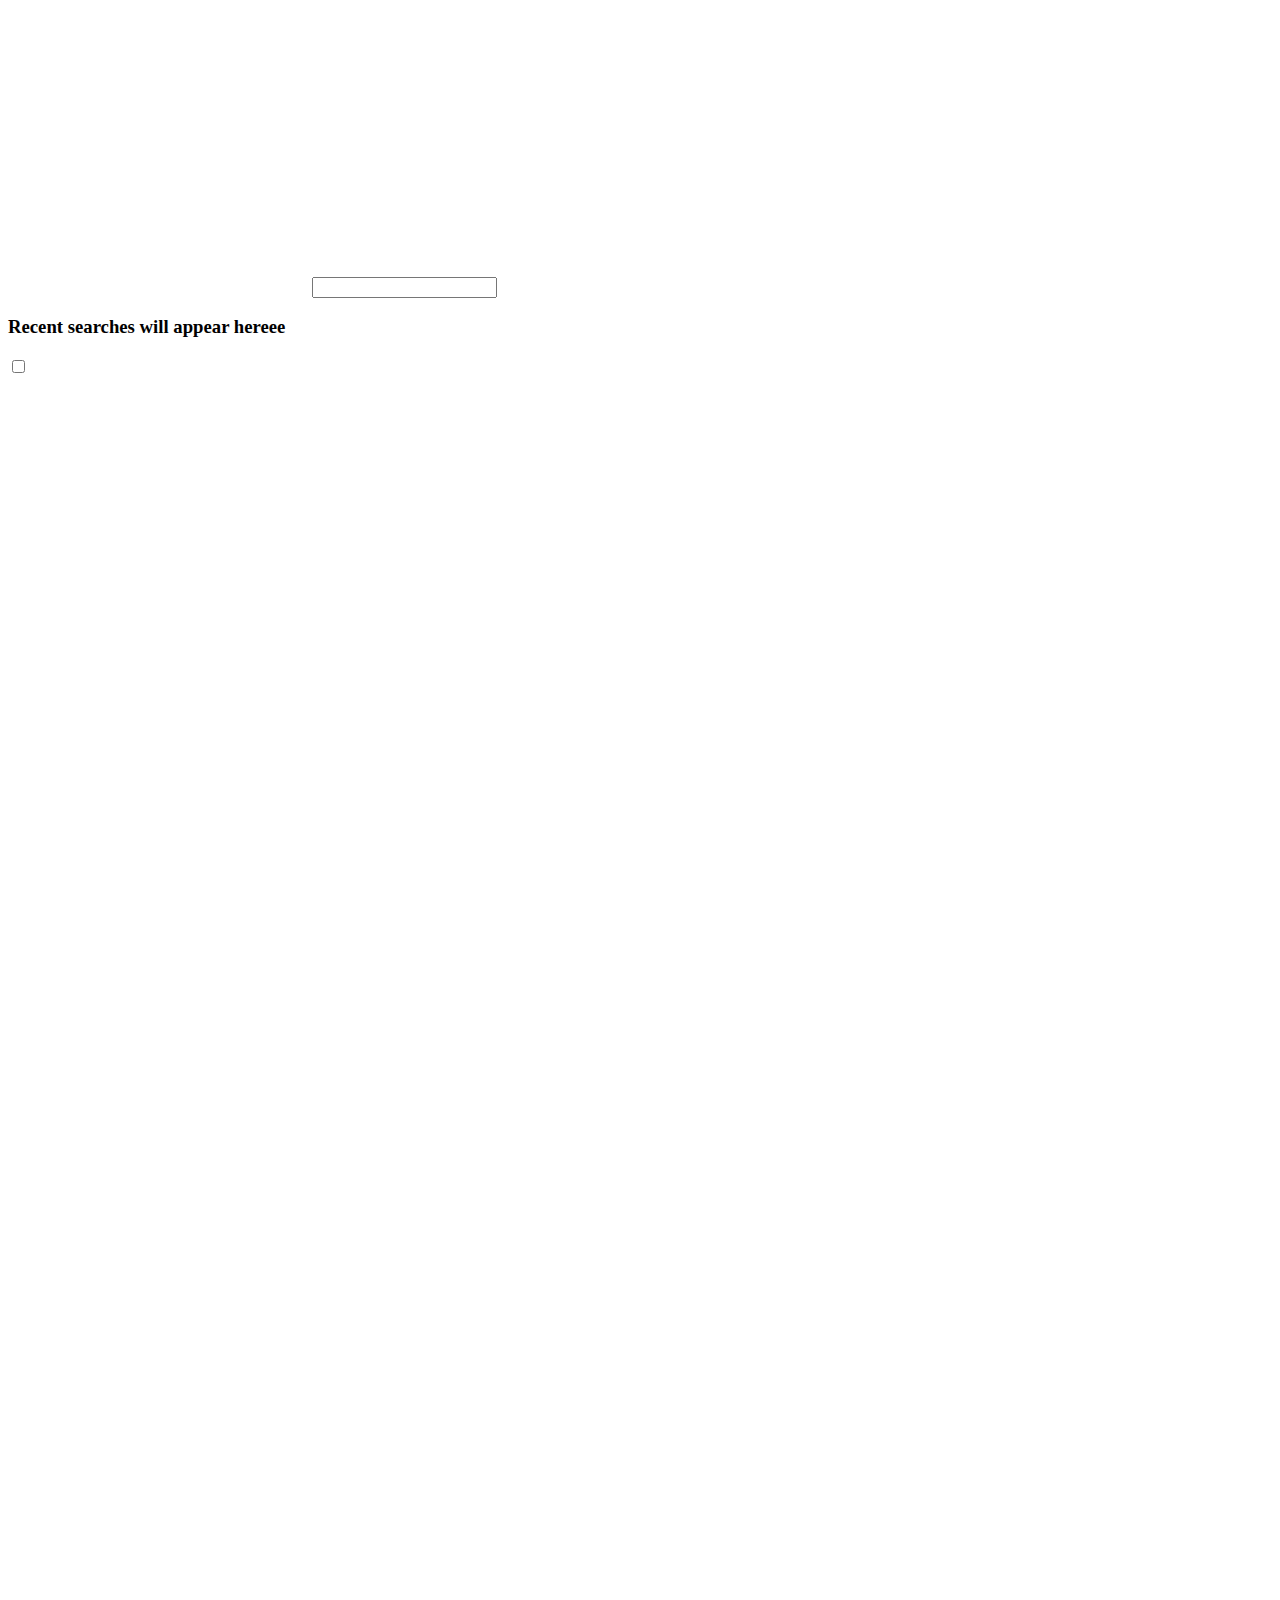
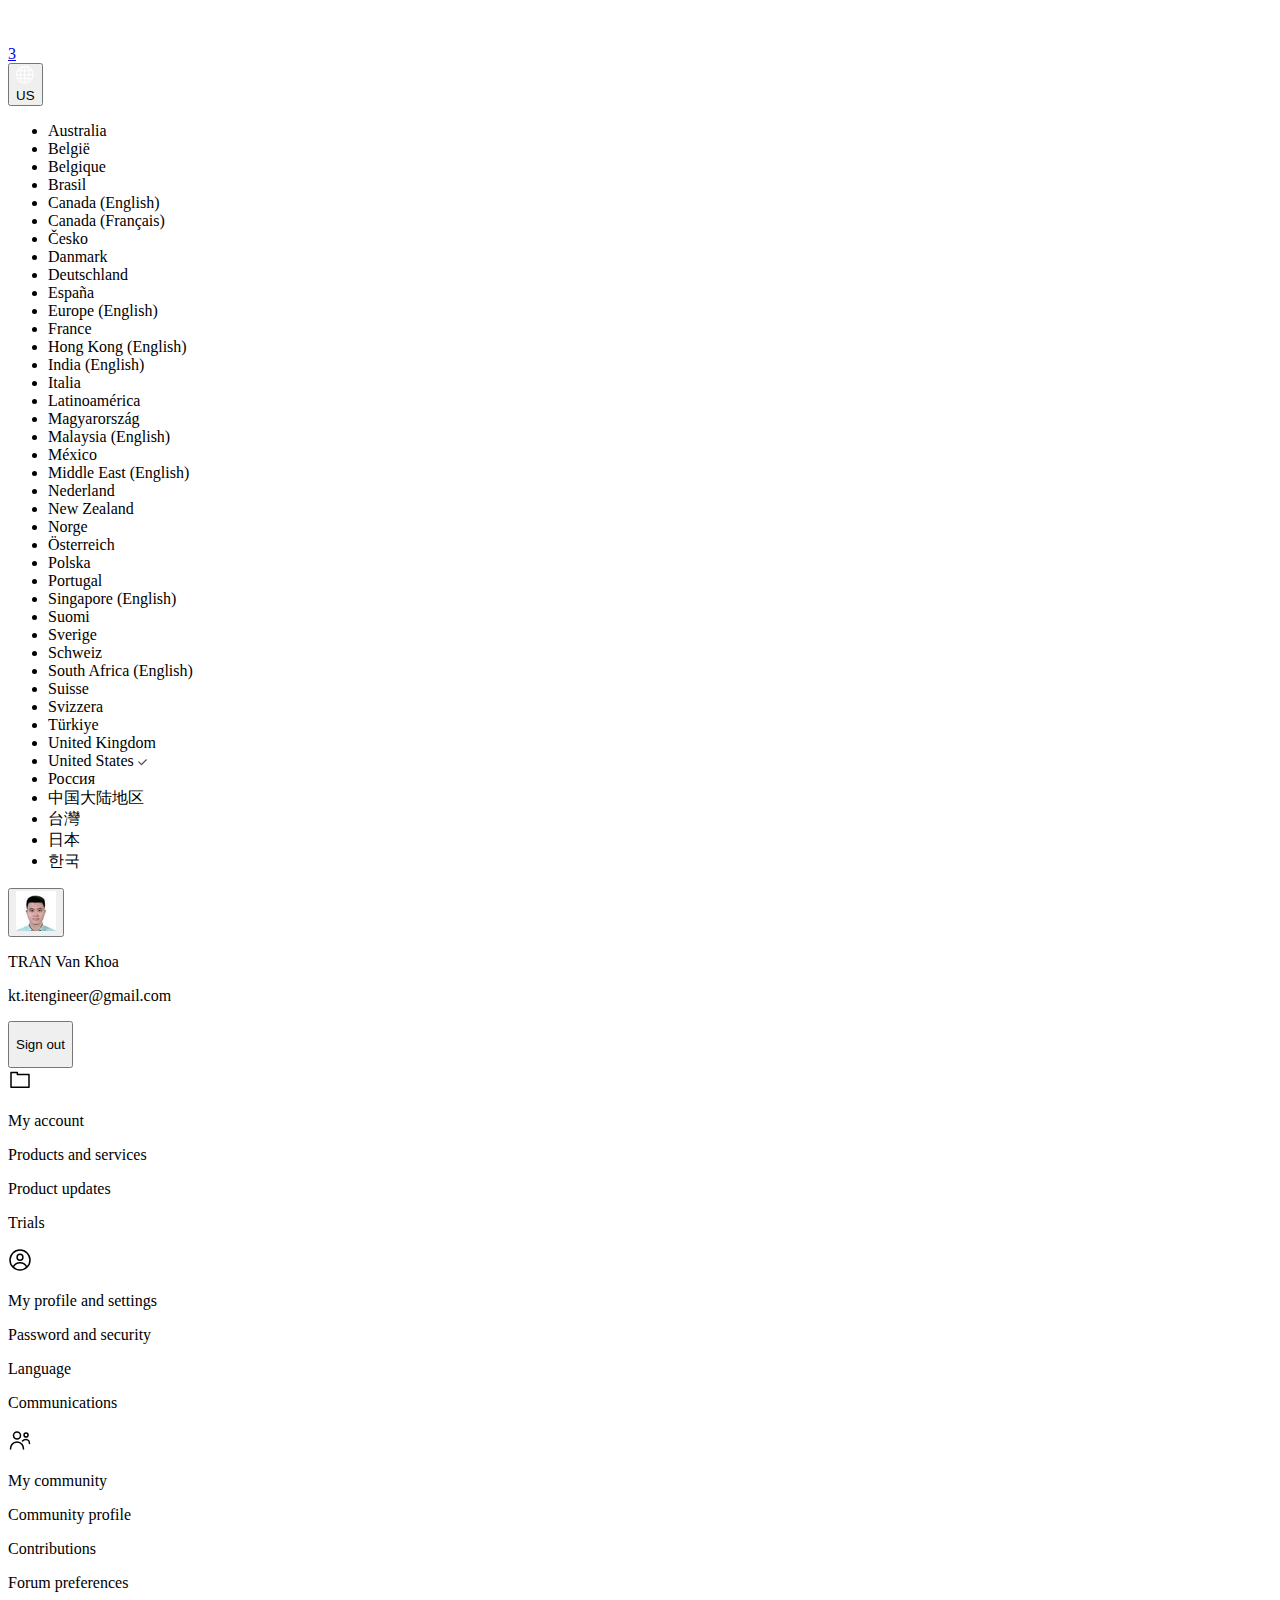
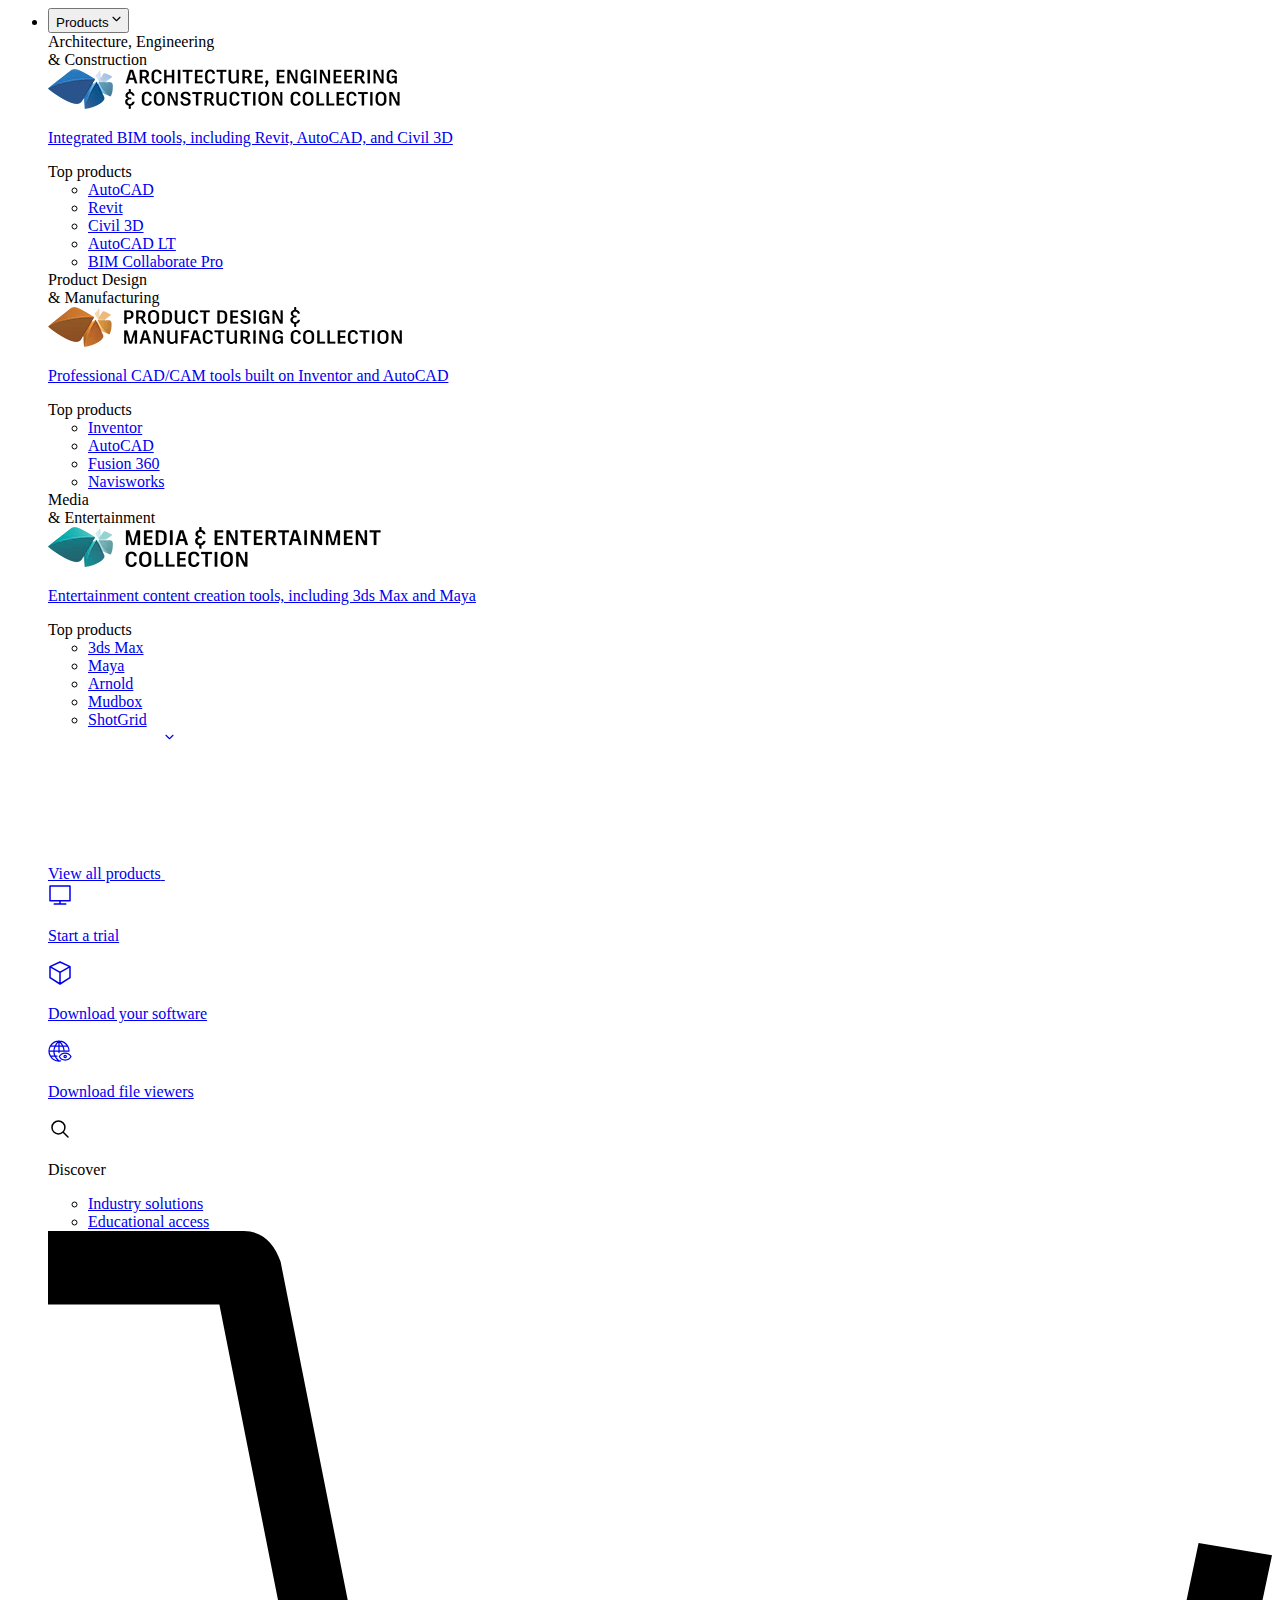
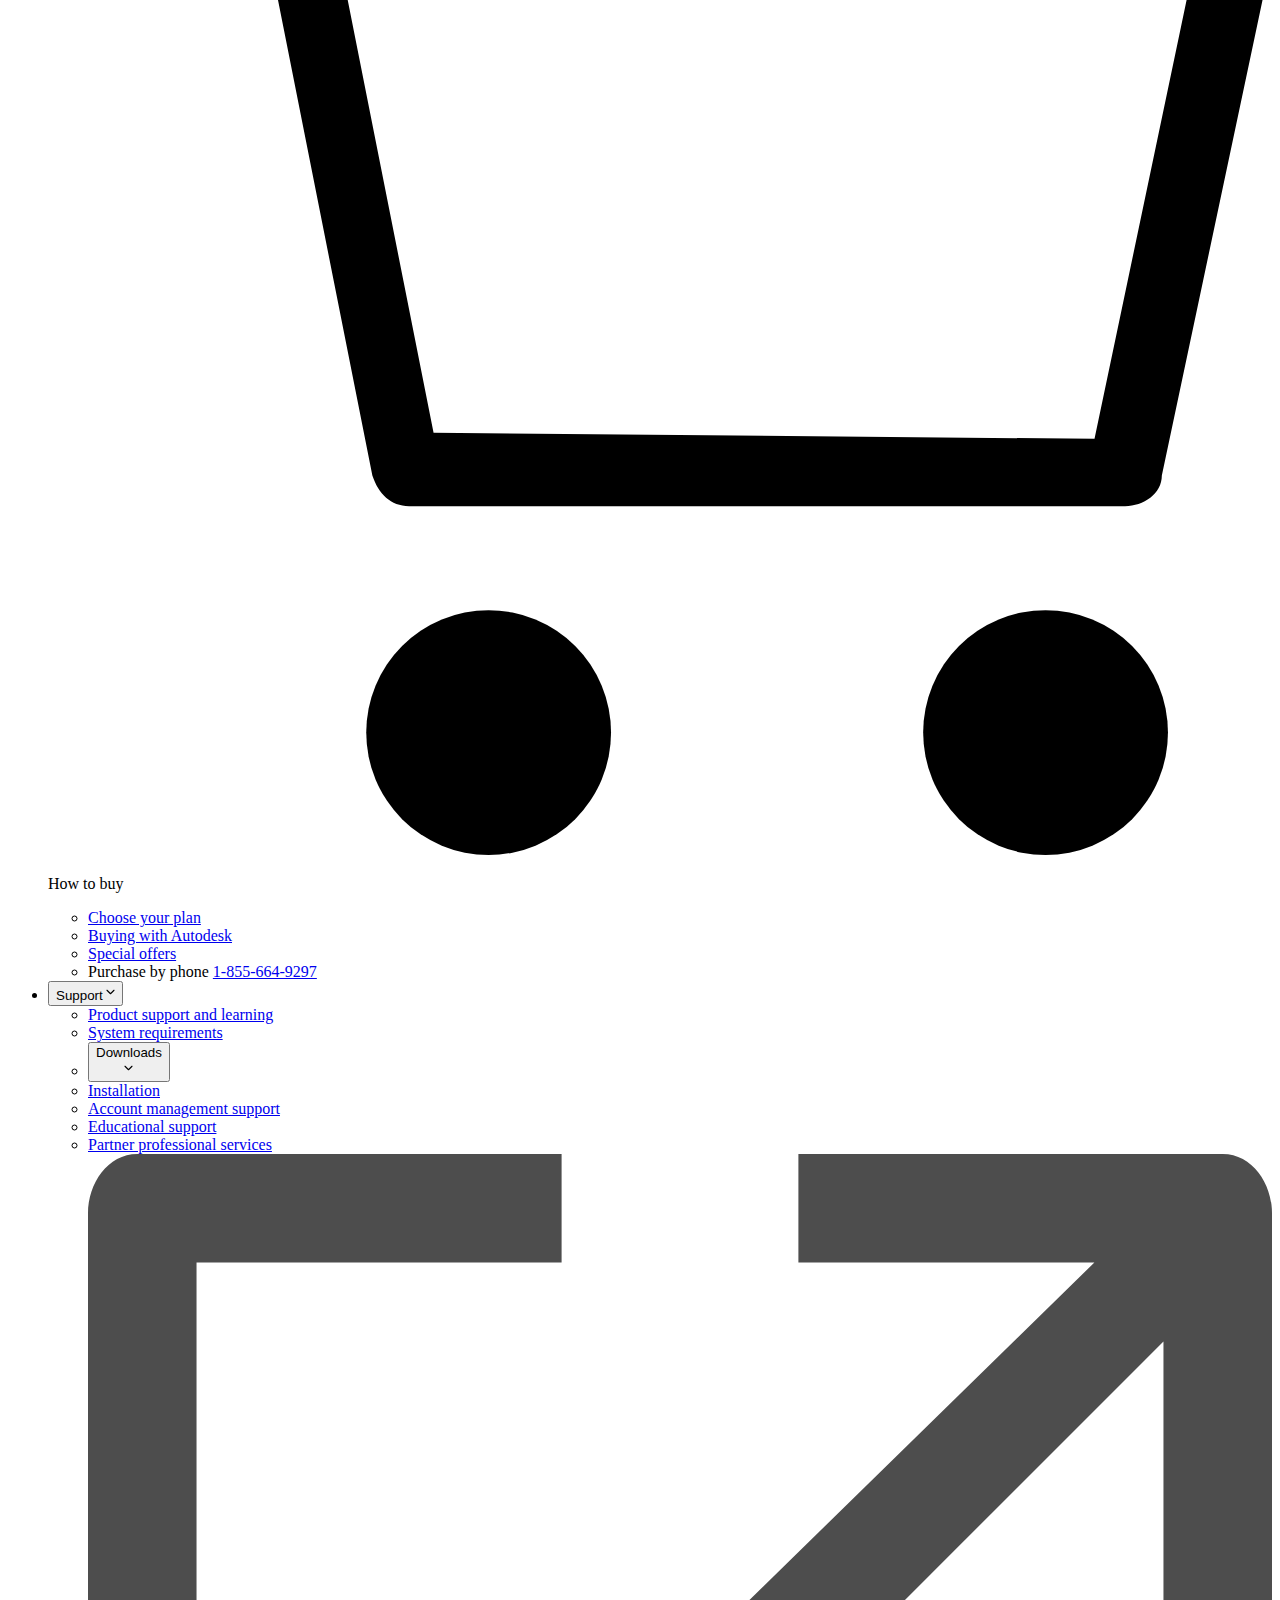
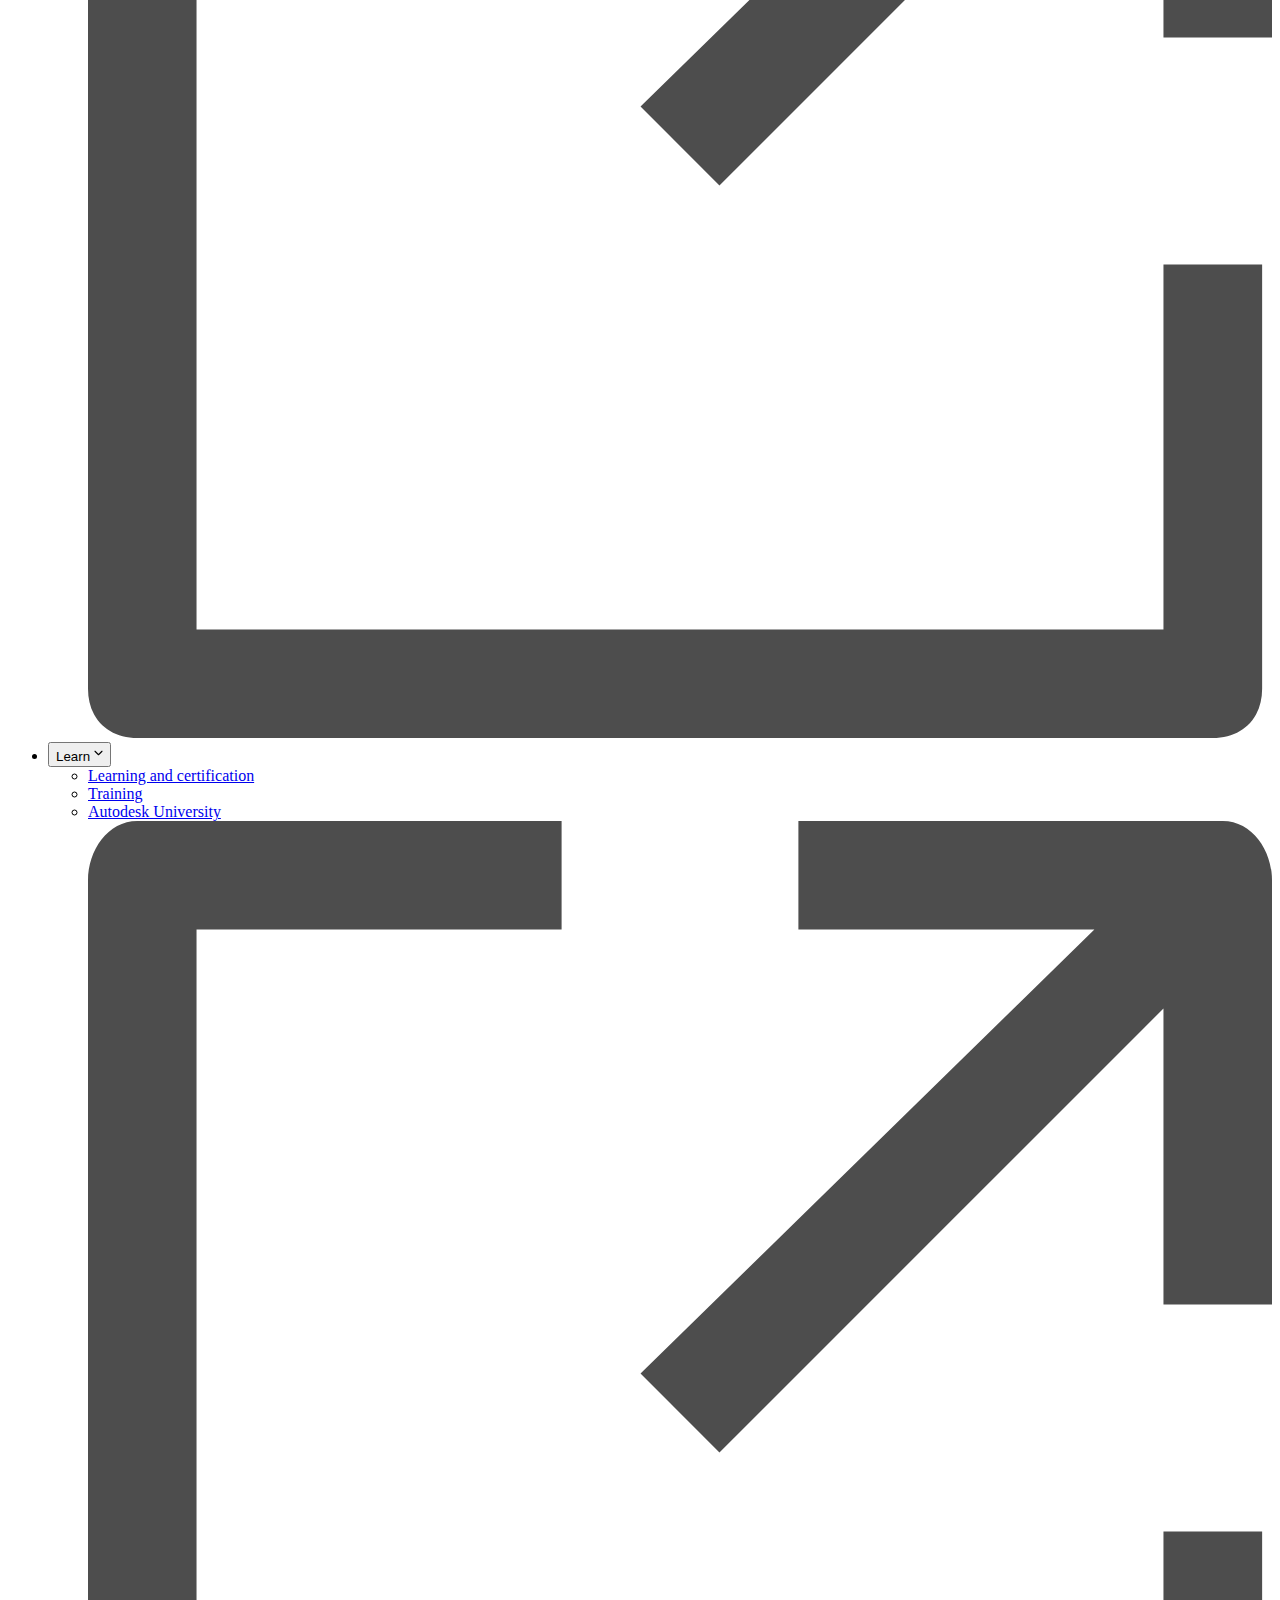
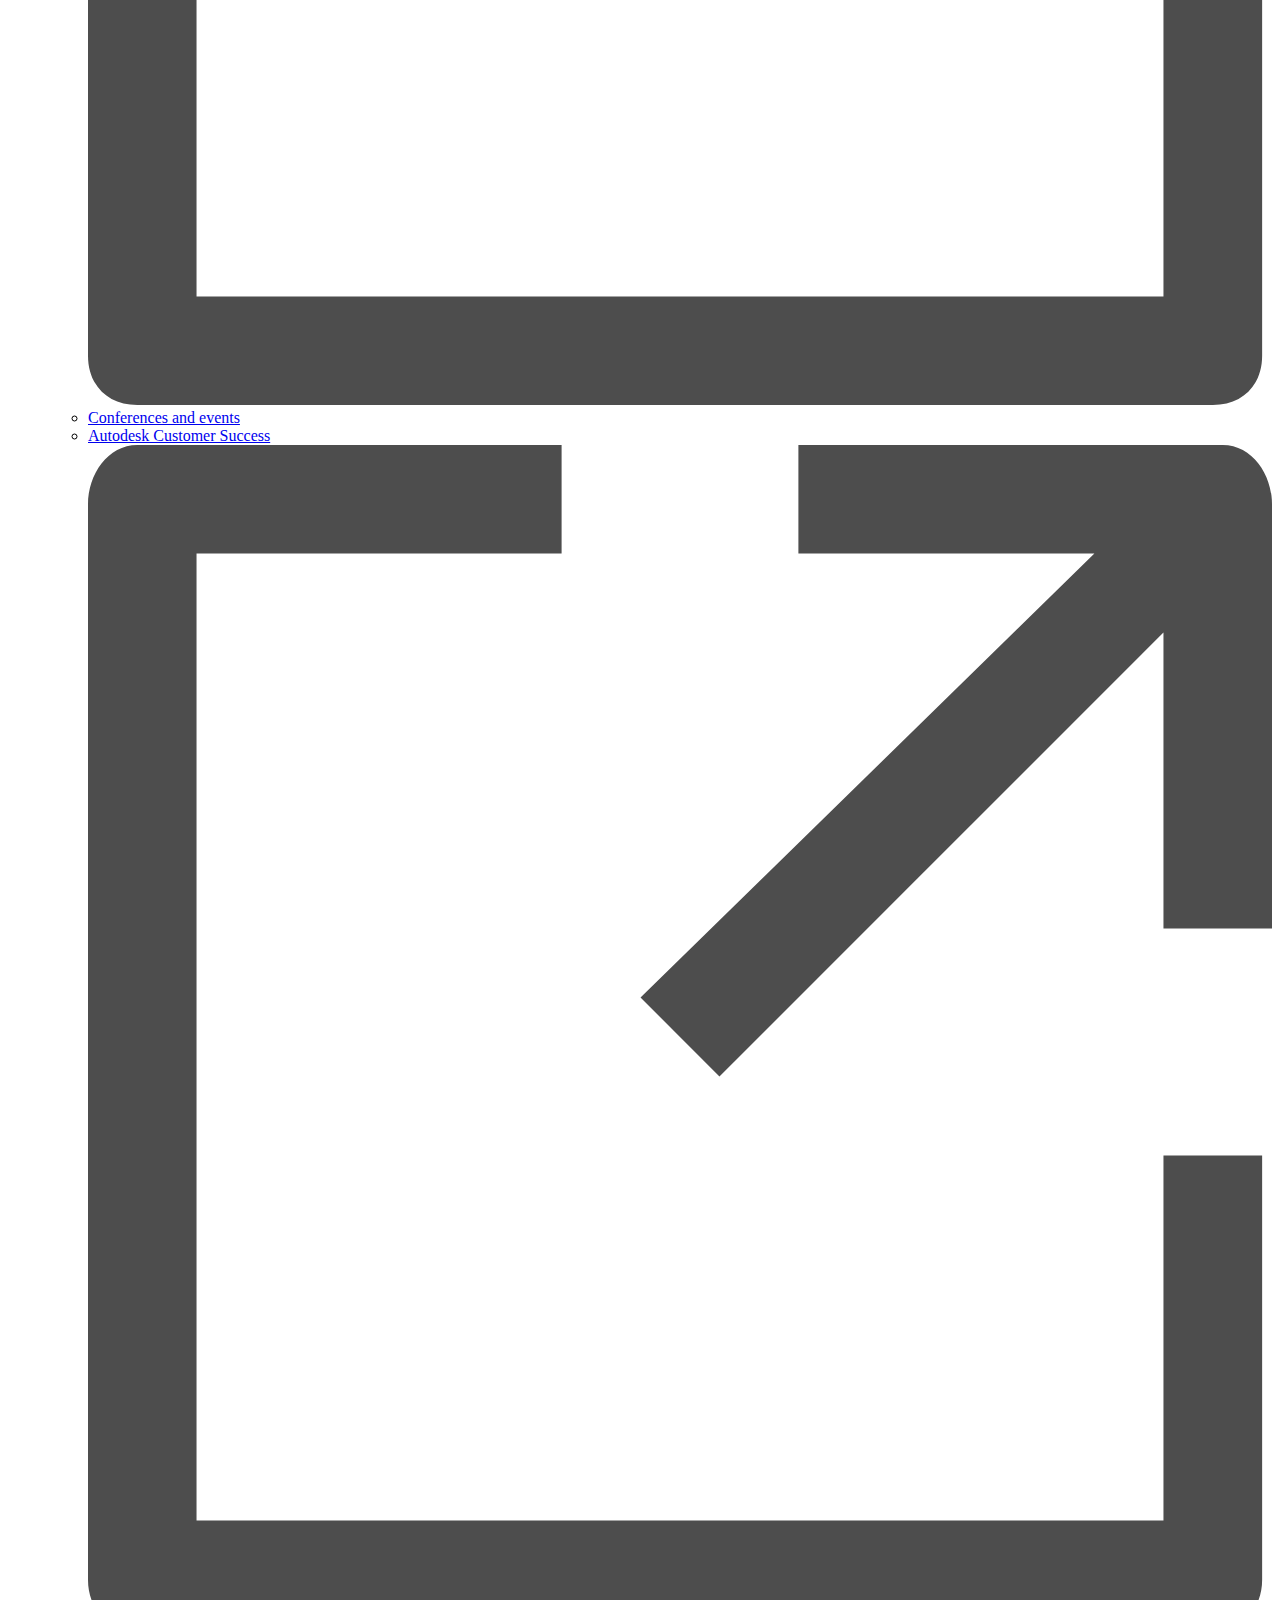
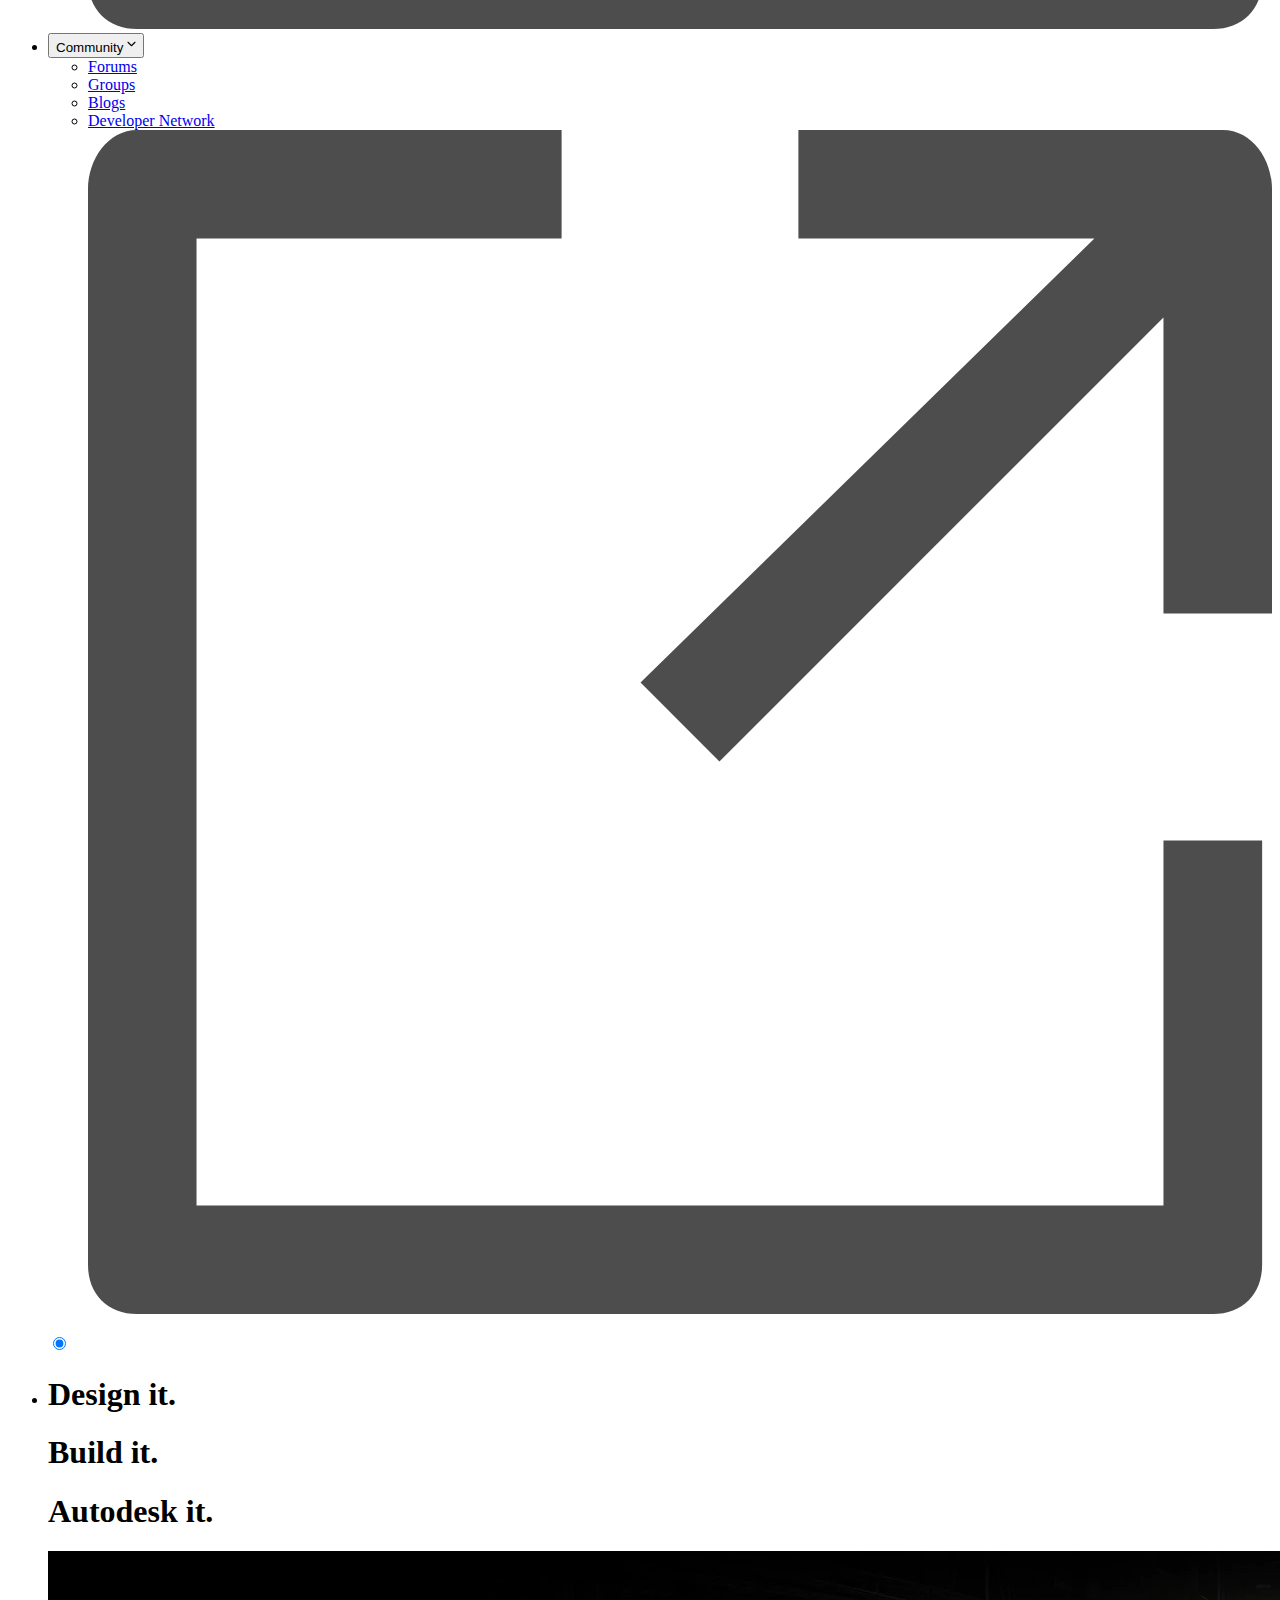
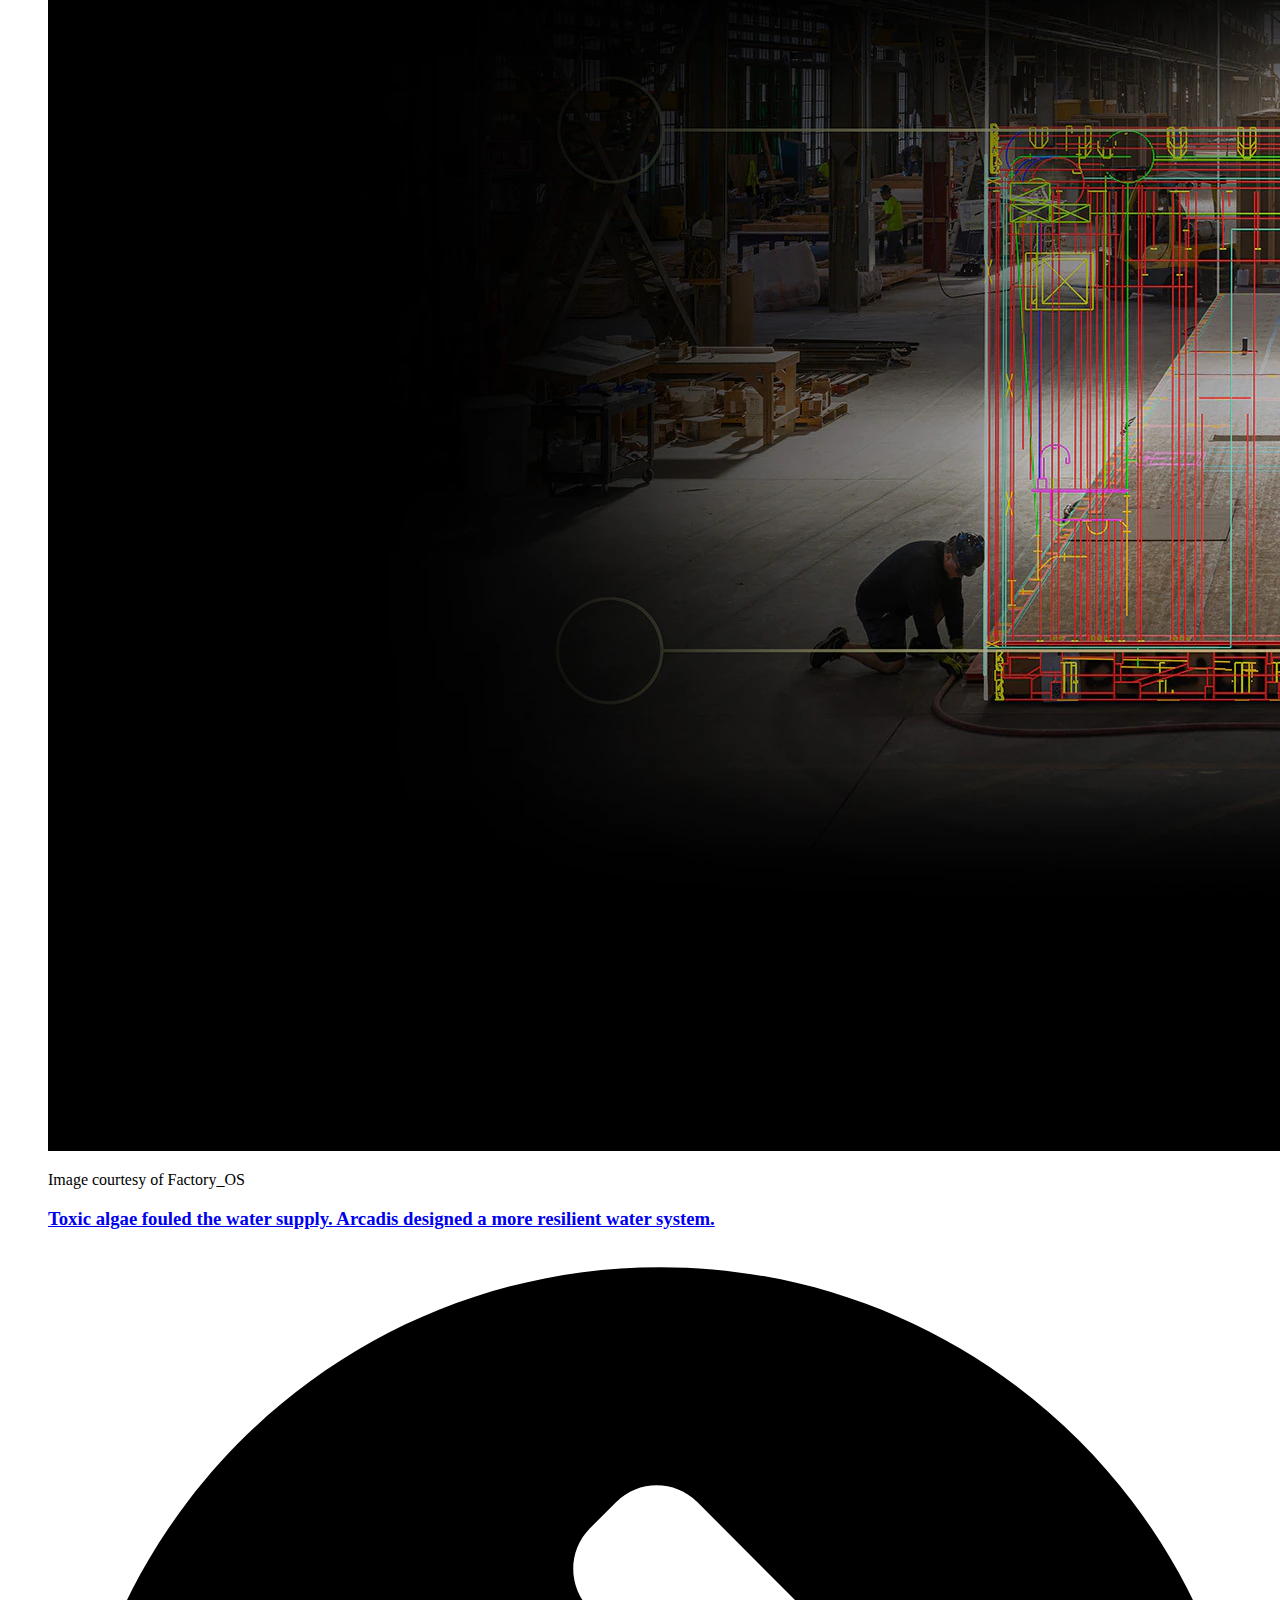
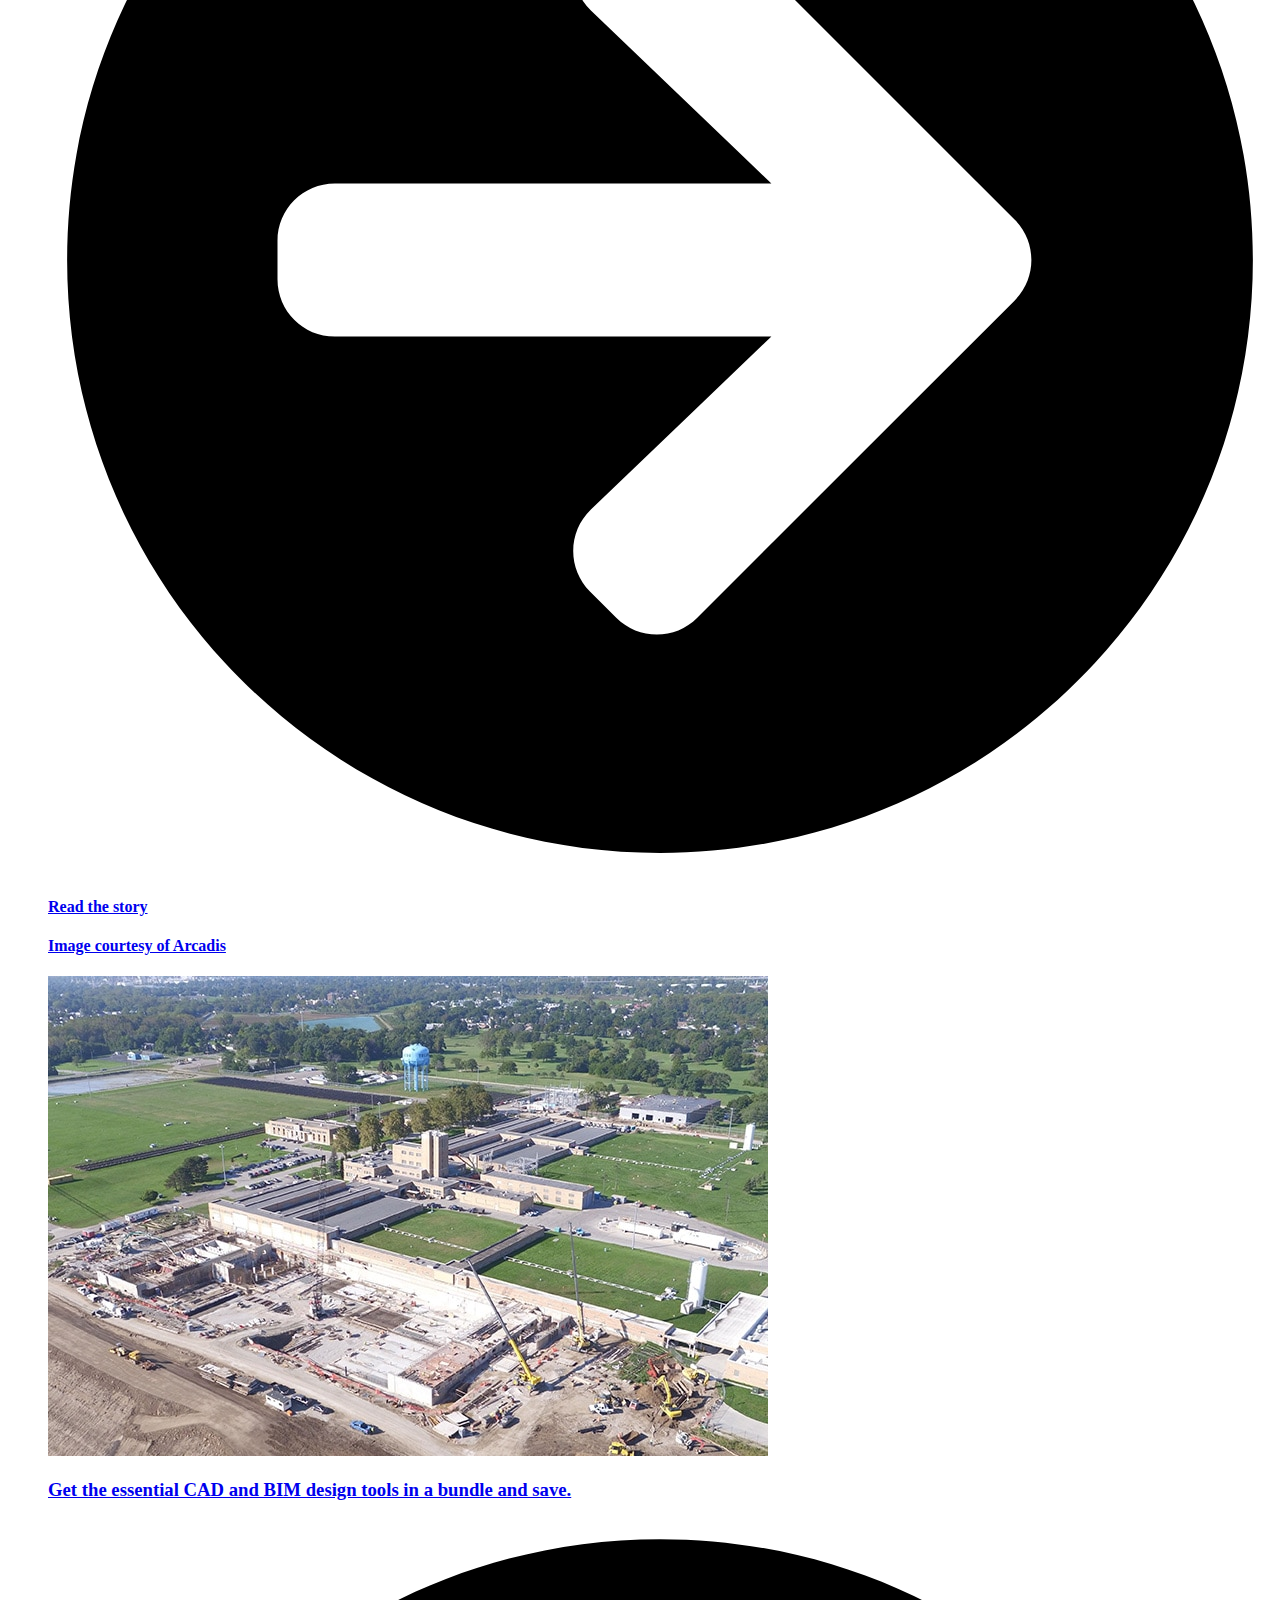
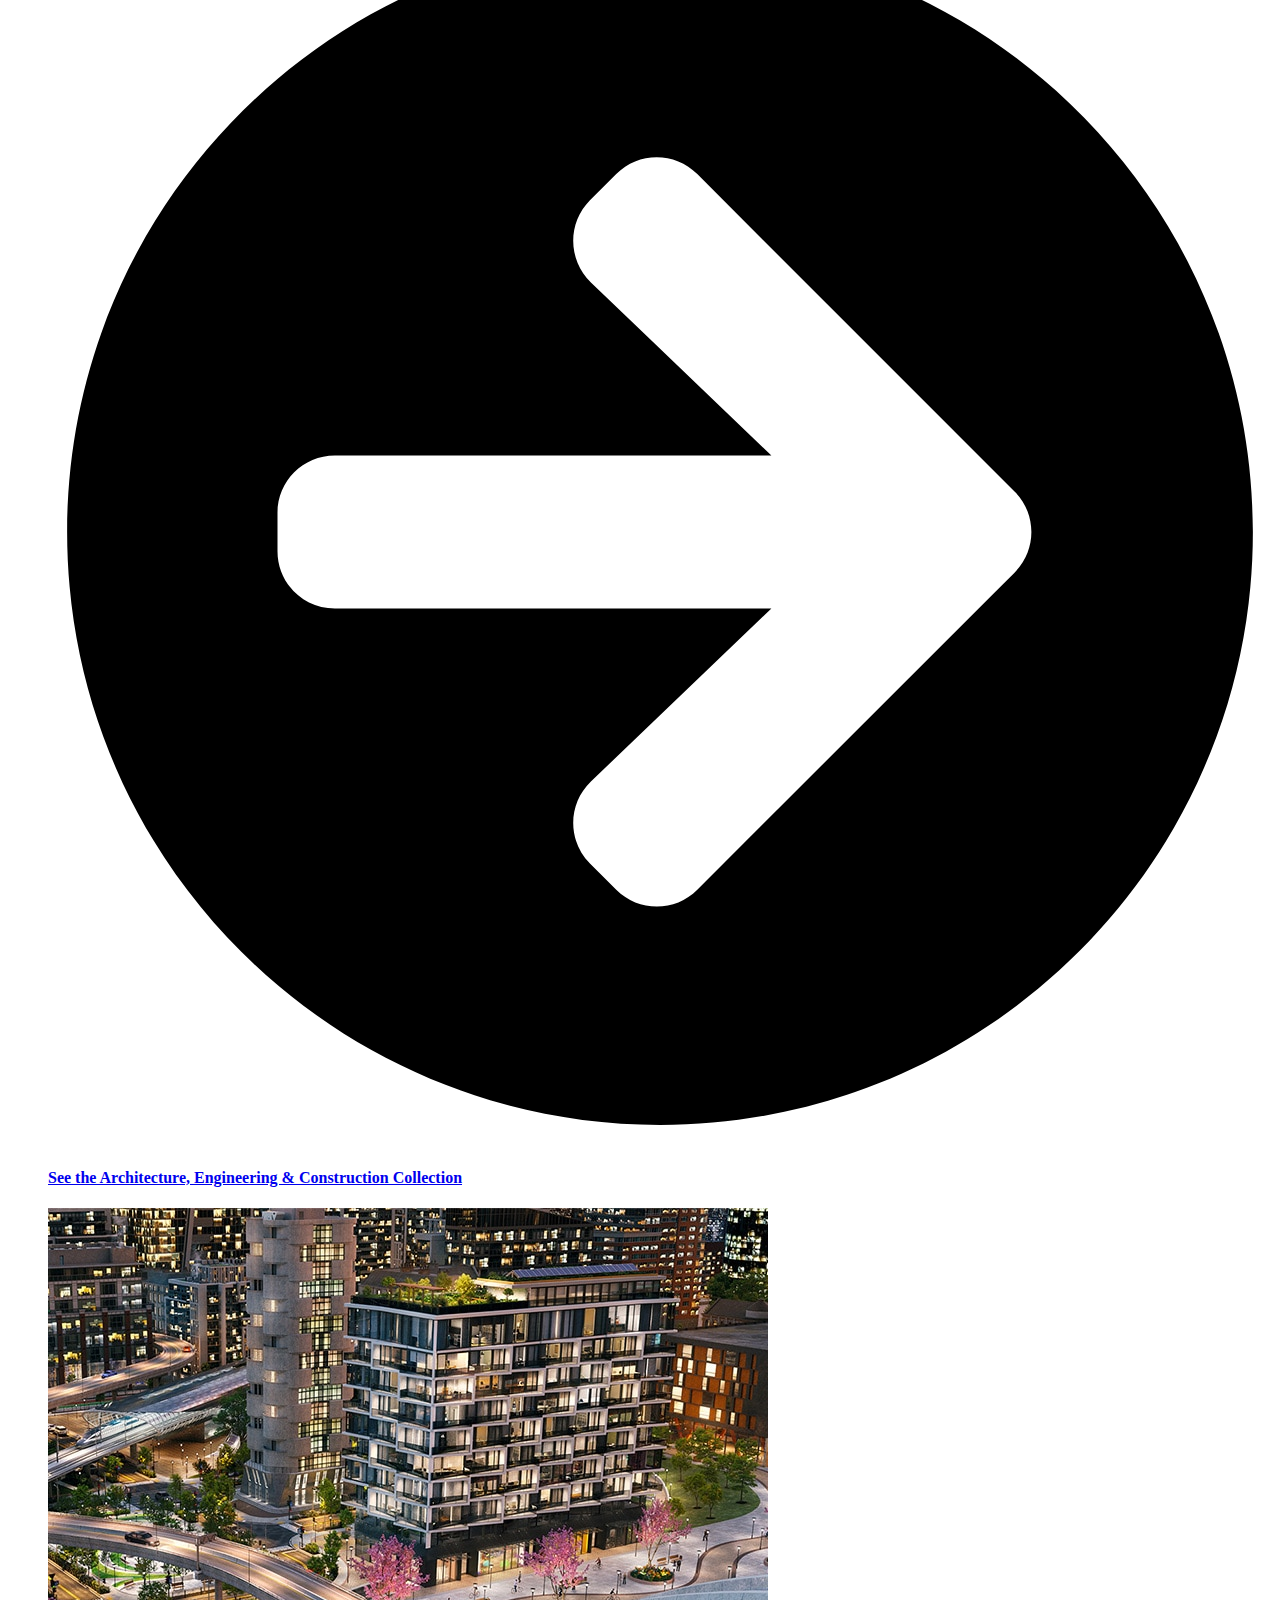
<file: html1.html>
<!DOCTYPE html>
<html lang="en">
<head>
    <meta charset="UTF-8">
    <meta http-equiv="X-UA-Compatible" content="IE=edge">
    <meta name="viewport" content="width=device-width, initial-scale=1.0">
    <title>KHOA | 3D Design, Engineering & Construction Software</title>
    <link rel="icon" href="./assets/img/1. header_navbar/autodesk-logo.png" sizes="any" type="image/svg+xml"/>
    
</head>
<body>
    <div class="app">
<!-- HEADER----------------------------------------------------- -->
        <div class="app__header">
            <div class="grid wide">
                <div class="header__navbar">
                    <div class="header__navbar-left">
                        <div class="header__navbar-logo">
                            <a href="https://www.autodesk.com" target="_blank" title="Autodesk" data-wat-loc="uh top bar" data-wat-val="logo: adsk" data-testid="uh-autodesk-logo-link">
                                <svg xmlns="http://www.w3.org/2000/svg" viewBox="0 0 1619.27 166.13" data-testid="uh-autodesk-logo" class="autodesk-logo">
                                    <path class="autodesk-logo-new" fill="#fff" d="M1619.27 4.34h-47.94l-57.42 64.12V4.34h-40.25l.2 157.84h40.05V102.2l54.46 59.98h50.9l-73.39-77.93 73.39-79.91zm-210.51 64.91l-36.7-4.14c-21.51-2.37-26.83-7.7-26.83-15 0-8.09 11.05-15.39 32.55-15.39 20.72 0 31.57 7.7 33.54 19.34h39.46c-2-33.35-30-54.06-70.83-54.06-48.53 0-73 19.33-73 53.46 0 27.82 16.18 40.85 49.72 44.4l37.29 3.94c14.21 1.58 20.72 7.11 20.72 14.21 0 8.09-9.47 15.39-32.36 15.39-26.44 0-37.09-6.71-38.87-20.13h-38.67c1.78 36.31 25.45 54.85 76.16 54.85 46.36 0 72.21-20.32 72.21-50.9 0-26.64-15.39-42.62-44.39-45.97zm-248.8 92.93h127.06v-34.13h-86.81V99.44h69.84V65.11h-69.84V38.47h86.81V4.34h-127.06v157.84zm-94.7-157.84h-73.79v157.84h73.79c56.63 0 72.21-21.11 72.21-80.11 0-55.44-14.99-77.73-72.21-77.73zm-1.62 123.72h-32V38.47h32c25.26 0 32.75 6.91 32.75 43.6.04 33.54-8.44 45.99-32.75 45.99zM882.17 0c-57.42 0-87.21 35.31-87.21 82.86 0 47.75 29.79 83.26 87.21 83.26 57.61 0 87.4-35.51 87.4-83.26 0-47.55-29.79-82.86-87.4-82.86zm0 130.61c-29.79 0-46.17-18.15-46.17-47.75 0-29 16.38-47.35 46.17-47.35 30 0 46.17 18.35 46.17 47.35 0 29.6-16.18 47.75-46.17 47.75zM646.59 38.47h50.9v123.71h40.25V38.47h50.71V4.34H646.59v34.13zM588 101.8c0 20.52-12.63 28.81-34.14 28.81-20.91 0-34.52-8.68-34.52-28.81V4.34h-40.25v102c0 45.58 40.64 59.78 74.77 59.78 33.94 0 74.38-14.2 74.38-59.78v-102H588zM361.3 4.34l-60.57 157.84h41.63l10.57-29.6h67.62l10.4 29.6h43L412.64 4.34zm3.61 94.7l22.11-61.87 21.74 61.89zM1.24 162.19l141.34-87.92h73.32a4.28 4.28 0 014.28 4.29 3.72 3.72 0 01-2 3.6l-69.42 41.62c-4.51 2.7-6.09 8.12-6.09 12.18l-.07 26.23h88.22V9.75a5.41 5.41 0 00-5.64-5.42H141L0 91.87v70.32z">
                                    </path>
                                </svg>
                            </a>
                        </div>
                        <div class="header__search">
                            <div class="header__search-input-wrap">
                                <svg class="header__search-icon" xmlns="http://www.w3.org/2000/svg" fill="none">
                                    <path class="header__search-icon-img" stroke-linecap="round" stroke-width="1.5" d="M15.028 15.334l4.644 4.644m-2.889-8.88a5.99 5.99 0 01-5.991 5.991 5.99 5.99 0 110-11.983 5.99 5.99 0 015.991 5.992z"></path>
                                </svg>
                                <input type="text" class="header__search-input">
                                <div class="header__search-history">
                                    <h3 class="header__search-history-heading">Recent searches will appear hereee</h3>
                                </div>
                            </div>
                        </div>
                    </div>
                    <div class="header__navbar-right">
                        <label for="header__cart-check" class="header__navbar-cart">
                            <input type="checkbox" class="header__cart-icon-check" id="header__cart-check">
                            <a class="header__navbar-cart-wrap" target="_blank" href="https://checkout.autodesk.com/en-US?currency=USD">                               
                                <svg class="header__cart-icon" xmlns="http://www.w3.org/2000/svg" viewBox="0 0 20 20" data-testid="uh-cart-icon">
                                    <path d="M17.6 14.3H5.9c-.3 0-.5-.2-.6-.5L2.8 1.2H0V0h3.2c.3 0 .5.2.6.5l2.5 12.6 10.8.1 1.7-8.1 1.2.2-1.8 8.5c0 .3-.3.5-.6.5z" fill="#fff"></path>
                                    <circle cx="7.2" cy="18" r="2" fill="#fff"></circle>
                                    <circle cx="16.3" cy="18" r="2" fill="#fff"></circle>
                                </svg> 
                                <span class="header__cart-notice">3</span>
                            </a>
                        </label>
                        <div class="header__navbar-language">
                            <button class="header__navbar-language-btn">
                                <svg class="header__navbar-language-icon" xmlns="http://www.w3.org/2000/svg" viewBox="0 0 21 21" id="language-selector-icon" data-testid="language-selector-icon">
                                    <path  fill="#fff" d="M12.9.4C11.9.1 11 0 10 0S8.1.1 7.2.4C3 1.6 0 5.5 0 10c0 5.5 4.5 10 10 10s10-4.5 10-10c0-4.5-3-8.3-7.1-9.6zm-11.8 10h3.5c0 1.2.2 2.3.4 3.3H1.9c-.5-1-.7-2.1-.8-3.3zm9.5-5.5V1.1c.6 0 1.1.1 1.7.3.3.5 1 1.7 1.5 3.6l-3.2-.1zM14 6c.2 1 .3 2.1.3 3.4h-3.8V6H14zM9.5 4.9H6.4c.5-1.8 1.2-3 1.5-3.5.5-.1 1.1-.2 1.6-.2v3.7zm0 1.1v3.4H5.7c0-1.3.1-2.4.3-3.4h3.5zM4.6 9.4H1.1c.1-1.2.4-2.4 1-3.4h2.8c-.2 1-.3 2.1-.3 3.4zm1.1 1.1h3.7v3.3H6.1c-.2-1.1-.3-2.1-.4-3.3zm3.8 4.3v4c-.6 0-1.1-.1-1.7-.3-.2-.3-.9-1.7-1.4-3.8l3.1.1zm1.1 0h3.1c-.5 2.1-1.2 3.4-1.4 3.7-.6.1-1.1.2-1.7.3v-4zm0-1.1v-3.3h3.8c-.1 1.2-.2 2.3-.4 3.3h-3.4zm4.8-3.2h3.5c-.1 1.2-.4 2.3-.8 3.3h-3c.1-1 .3-2.1.3-3.3zm0-1.1c0-1.3-.1-2.4-.3-3.4H18c.5 1 .8 2.2.9 3.4h-3.5zM17.3 5h-2.4c-.3-1.3-.7-2.2-1.1-3 1.4.6 2.6 1.7 3.5 3zM6.2 1.9c-.3.8-.7 1.7-1 3H2.8c.8-1.3 2-2.3 3.4-3zM2.5 14.8h2.7c.3 1.4.7 2.5 1.1 3.3-1.6-.7-2.9-1.9-3.8-3.3zm11.2 3.3c.3-.7.7-1.8 1.1-3.2h2.6c-.9 1.4-2.2 2.5-3.7 3.2z"></path>
                                </svg>
                                <div class="header__navbar-language-text">US</div>
                            </button>
                            <div class="header__navbar-language-list">
                                <div class="header__navbar-language-selector">
                                    <ul class="header__navbar-language-selector-container" aria-label="all languages">
                                        <li class="header__navbar-language-selector-item" data-locale="en-AU" data-testid="header__navbar-language-selector-li-en-AU">
                                            <a class="header__navbar-language-selector-a" data-testid="header__navbar-language-selector-item-en-AU">
                                                <div>Australia</div>
                                            </a>
                                        </li>
                                        <li class="header__navbar-language-selector-item" data-locale="nl-BE" data-testid="header__navbar-language-selector-li-nl-BE">
                                            <a class="header__navbar-language-selector-a" data-testid="header__navbar-language-selector-item-nl-BE">
                                                <div>België</div>
                                            </a>
                                        </li>
                                        <li class="header__navbar-language-selector-item" data-locale="fr-BE" data-testid="header__navbar-language-selector-li-fr-BE">
                                            <a class="header__navbar-language-selector-a" data-testid="header__navbar-language-selector-item-fr-BE">
                                                <div>Belgique</div>
                                            </a>
                                        </li>
                                        <li class="header__navbar-language-selector-item" data-locale="pt-BR" data-testid="header__navbar-language-selector-li-pt-BR">
                                            <a class="header__navbar-language-selector-a" data-testid="header__navbar-language-selector-item-pt-BR">
                                                <div>Brasil</div>
                                            </a>
                                        </li>
                                        <li class="header__navbar-language-selector-item" data-locale="en-CA" data-testid="header__navbar-language-selector-li-en-CA">
                                            <a class="header__navbar-language-selector-a" data-testid="header__navbar-language-selector-item-en-CA">
                                                <div>Canada (English)</div>
                                            </a>
                                        </li>
                                        <li class="header__navbar-language-selector-item" data-locale="fr-CA" data-testid="header__navbar-language-selector-li-fr-CA">
                                            <a class="header__navbar-language-selector-a" data-testid="header__navbar-language-selector-item-fr-CA">
                                                <div>Canada (Français)</div>
                                            </a>
                                        </li>
                                        <li class="header__navbar-language-selector-item" data-locale="cs-CZ" data-testid="header__navbar-language-selector-li-cs-CZ">
                                            <a class="header__navbar-language-selector-a" data-testid="header__navbar-language-selector-item-cs-CZ">
                                                <div>Česko</div>
                                            </a>
                                        </li>
                                        <li class="header__navbar-language-selector-item" data-locale="da-DK" data-testid="header__navbar-language-selector-li-da-DK">
                                            <a class="header__navbar-language-selector-a" data-testid="header__navbar-language-selector-item-da-DK">
                                                <div>Danmark</div>
                                            </a>
                                        </li>
                                        <li class="header__navbar-language-selector-item" data-locale="de-DE" data-testid="header__navbar-language-selector-li-de-DE">
                                            <a class="header__navbar-language-selector-a" data-testid="header__navbar-language-selector-item-de-DE">
                                                <div>Deutschland</div>
                                            </a>
                                        </li>
                                        <li class="header__navbar-language-selector-item" data-locale="es-ES" data-testid="header__navbar-language-selector-li-es-ES">
                                            <a class="header__navbar-language-selector-a" data-testid="header__navbar-language-selector-item-es-ES">
                                                <div>España</div>
                                            </a>
                                        </li>
                                        <li class="header__navbar-language-selector-item" data-locale="en-NL" data-testid="header__navbar-language-selector-li-en-NL">
                                            <a class="header__navbar-language-selector-a" data-testid="header__navbar-language-selector-item-en-NL">
                                                <div>Europe (English)</div>
                                            </a>
                                        </li>
                                        <li class="header__navbar-language-selector-item" data-locale="fr-FR" data-testid="header__navbar-language-selector-li-fr-FR">
                                            <a class="header__navbar-language-selector-a" data-testid="header__navbar-language-selector-item-fr-FR">
                                                <div>France</div>
                                            </a>
                                        </li>
                                        <li class="header__navbar-language-selector-item" data-locale="en-HK" data-testid="header__navbar-language-selector-li-en-HK">
                                            <a class="header__navbar-language-selector-a" data-testid="header__navbar-language-selector-item-en-HK">
                                                <div>Hong Kong (English)</div>
                                            </a>
                                        </li>
                                        <li class="header__navbar-language-selector-item" data-locale="en-IN" data-testid="header__navbar-language-selector-li-en-IN">
                                            <a class="header__navbar-language-selector-a" data-testid="header__navbar-language-selector-item-en-IN">
                                                <div>India (English)</div>
                                            </a>
                                        </li>
                                        <li class="header__navbar-language-selector-item" data-locale="it-IT" data-testid="header__navbar-language-selector-li-it-IT">
                                            <a class="header__navbar-language-selector-a" data-testid="header__navbar-language-selector-item-it-IT">
                                                <div>Italia</div>
                                            </a>
                                        </li>
                                        <li class="header__navbar-language-selector-item" data-locale="es-AR" data-testid="header__navbar-language-selector-li-es-AR">
                                            <a class="header__navbar-language-selector-a" data-testid="header__navbar-language-selector-item-es-AR">
                                                <div>Latinoamérica</div>
                                            </a>
                                        </li>
                                        <li class="header__navbar-language-selector-item" data-locale="hu-HU" data-testid="header__navbar-language-selector-li-hu-HU">
                                            <a class="header__navbar-language-selector-a" data-testid="header__navbar-language-selector-item-hu-HU">
                                                <div>Magyarország</div>
                                            </a>
                                        </li>
                                        <li class="header__navbar-language-selector-item" data-locale="en-MY" data-testid="header__navbar-language-selector-li-en-MY">
                                            <a class="header__navbar-language-selector-a" data-testid="header__navbar-language-selector-item-en-MY">
                                                <div>Malaysia (English)</div>
                                            </a>
                                        </li>
                                        <li class="header__navbar-language-selector-item" data-locale="es-MX" data-testid="header__navbar-language-selector-li-es-MX">
                                            <a class="header__navbar-language-selector-a" data-testid="header__navbar-language-selector-item-es-MX">
                                                <div>México</div>
                                            </a>
                                        </li>
                                        <li class="header__navbar-language-selector-item" data-locale="en-AE" data-testid="header__navbar-language-selector-li-en-AE">
                                            <a class="header__navbar-language-selector-a" data-testid="header__navbar-language-selector-item-en-AE">
                                                <div>Middle East (English)</div>
                                            </a>
                                        </li>
                                        <li class="header__navbar-language-selector-item" data-locale="nl-NL" data-testid="header__navbar-language-selector-li-nl-NL">
                                            <a class="header__navbar-language-selector-a" data-testid="header__navbar-language-selector-item-nl-NL">
                                                <div>Nederland</div>
                                            </a>
                                        </li>
                                        <li class="header__navbar-language-selector-item" data-locale="en-NZ" data-testid="header__navbar-language-selector-li-en-NZ">
                                            <a class="header__navbar-language-selector-a" data-testid="header__navbar-language-selector-item-en-NZ">
                                                <div>New Zealand</div>
                                            </a>
                                        </li>
                                        <li class="header__navbar-language-selector-item" data-locale="no-NO" data-testid="header__navbar-language-selector-li-no-NO">
                                            <a class="header__navbar-language-selector-a" data-testid="header__navbar-language-selector-item-no-NO">
                                                <div>Norge</div>
                                            </a>
                                        </li>
                                        <li class="header__navbar-language-selector-item" data-locale="de-AT" data-testid="header__navbar-language-selector-li-de-AT">
                                            <a class="header__navbar-language-selector-a" data-testid="header__navbar-language-selector-item-de-AT">
                                                <div>Österreich</div>
                                            </a>
                                        </li>
                                        <li class="header__navbar-language-selector-item" data-locale="pl-PL" data-testid="header__navbar-language-selector-li-pl-PL">
                                            <a class="header__navbar-language-selector-a" data-testid="header__navbar-language-selector-item-pl-PL">
                                                <div>Polska</div>
                                            </a>
                                        </li>
                                        <li class="header__navbar-language-selector-item" data-locale="pt-PT" data-testid="header__navbar-language-selector-li-pt-PT">
                                            <a class="header__navbar-language-selector-a" data-testid="header__navbar-language-selector-item-pt-PT">
                                                <div>Portugal</div>
                                            </a>
                                        </li>
                                        <li class="header__navbar-language-selector-item" data-locale="en-SG" data-testid="header__navbar-language-selector-li-en-SG">
                                            <a class="header__navbar-language-selector-a" data-testid="header__navbar-language-selector-item-en-SG">
                                                <div>Singapore (English)</div>
                                            </a>
                                        </li>
                                        <li class="header__navbar-language-selector-item" data-locale="fi-FI" data-testid="header__navbar-language-selector-li-fi-FI">
                                            <a class="header__navbar-language-selector-a" data-testid="header__navbar-language-selector-item-fi-FI">
                                                <div>Suomi</div>
                                            </a>
                                        </li>
                                        <li class="header__navbar-language-selector-item" data-locale="sv-SE" data-testid="header__navbar-language-selector-li-sv-SE">
                                            <a class="header__navbar-language-selector-a" data-testid="header__navbar-language-selector-item-sv-SE">
                                                <div>Sverige</div>
                                            </a>
                                        </li>
                                        <li class="header__navbar-language-selector-item" data-locale="de-CH" data-testid="header__navbar-language-selector-li-de-CH">
                                            <a class="header__navbar-language-selector-a" data-testid="header__navbar-language-selector-item-de-CH">
                                                <div>Schweiz</div>
                                            </a>
                                        </li>
                                        <li class="header__navbar-language-selector-item" data-locale="en-ZA" data-testid="header__navbar-language-selector-li-en-ZA">
                                            <a class="header__navbar-language-selector-a" data-testid="header__navbar-language-selector-item-en-ZA">
                                                <div>South Africa (English)</div>
                                            </a>
                                        </li>
                                        <li class="header__navbar-language-selector-item" data-locale="fr-CH" data-testid="header__navbar-language-selector-li-fr-CH">
                                            <a class="header__navbar-language-selector-a" data-testid="header__navbar-language-selector-item-fr-CH">
                                                <div>Suisse</div>
                                            </a>
                                        </li>
                                        <li class="header__navbar-language-selector-item" data-locale="it-CH" data-testid="header__navbar-language-selector-li-it-CH">
                                            <a class="header__navbar-language-selector-a" data-testid="header__navbar-language-selector-item-it-CH">
                                                <div>Svizzera</div>
                                            </a>
                                        </li>
                                        <li class="header__navbar-language-selector-item" data-locale="tr-TR" data-testid="header__navbar-language-selector-li-tr-TR">
                                            <a class="header__navbar-language-selector-a" data-testid="header__navbar-language-selector-item-tr-TR">
                                                <div>Türkiye</div>
                                            </a>
                                        </li>
                                        <li class="header__navbar-language-selector-item" data-locale="en-GB" data-testid="header__navbar-language-selector-li-en-GB">
                                            <a class="header__navbar-language-selector-a" data-testid="header__navbar-language-selector-item-en-GB">
                                                <div>United Kingdom</div>
                                            </a>
                                        </li>
                                        <li class="header__navbar-language-selector-item language-selected" data-locale="en-US"
                                            data-testid="header__navbar-language-selector-li-en-US">
                                            <a class="header__navbar-language-selector-a" data-testid="header__navbar-language-selector-item-en-US" >
                                                <div>
                                                    United States
                                                    <svg xmlns="http://www.w3.org/2000/svg" width="10" height="7"
                                                        class="language-selector__small-checkmark-icon">
                                                        <path fill="#4D4D4D"
                                                            d="M3.52 6.15a.65.65 0 01-.43-.17L0 3.11l.86-.93L3.5 4.64 8.1 0l.9.89-5.03 5.07c-.12.13-.28.19-.45.19z">
                                                        </path>
                                                    </svg>
                                                </div>
                                            </a>
                                        </li>
                                        <li class="header__navbar-language-selector-item" data-locale="ru-RU" data-testid="header__navbar-language-selector-li-ru-RU">
                                            <a class="header__navbar-language-selector-a" data-testid="header__navbar-language-selector-item-ru-RU">
                                                <div>Россия</div>
                                            </a>
                                        </li>
                                        <li class="header__navbar-language-selector-item" data-locale="zh-CN" data-testid="header__navbar-language-selector-li-zh-CN">
                                            <a class="header__navbar-language-selector-a" data-testid="header__navbar-language-selector-item-zh-CN">
                                                <div>中国大陆地区</div>
                                            </a>
                                        </li>
                                        <li class="header__navbar-language-selector-item" data-locale="zh-TW" data-testid="header__navbar-language-selector-li-zh-TW">
                                            <a class="header__navbar-language-selector-a" data-testid="header__navbar-language-selector-item-zh-TW">
                                                <div>台灣</div>
                                            </a>
                                        </li>
                                        <li class="header__navbar-language-selector-item" data-locale="ja-JP" data-testid="header__navbar-language-selector-li-ja-JP">
                                            <a class="header__navbar-language-selector-a" data-testid="header__navbar-language-selector-item-ja-JP">
                                                <div>日本</div>
                                            </a>
                                        </li>
                                        <li class="header__navbar-language-selector-item" data-locale="ko-KR" data-testid="header__navbar-language-selector-li-ko-KR">
                                            <a class="header__navbar-language-selector-a" data-testid="header__navbar-language-selector-item-ko-KR">
                                                <div>한국­</div>
                                            </a>
                                        </li>
                                    </ul>
                                </div>
                            </div>
                        </div>  
                        <div class="header__navbar-account">
                            <button class="header__navbar-account-btn">
                                <div class="header__navbar-account-wrap">
                                    <img class="header__navbar-account-img" src="./assets/img/1. header_navbar/navbar/x40.jpg" alt="">
                                </div>
                            </button>
                            <div class="header__navbar-account--panel-container">
                                <div class="header__navbar-account--panel-container-inner">
                                    <div class="header__navbar-account--content">
                                        <div class="header__navbar-account--content-profile">
                                            <div class="content-profile__name-box">
                                                <p class="content-profile__name">TRAN Van Khoa</p>
                                            </div>
                                            <div>
                                                <p class="content-profile__email">kt.itengineer@gmail.com</p>
                                            </div>
                                            <div class="content-profile__sign-out">
                                                <button class="content-profile__sign-out-button">
                                                    <span class="sign-out-button--label">
                                                        <p class="sign-out-button--text">Sign out</p>
                                                    </span>
                                                </button>
                                            </div>
                                        </div>
                                        <div class="header__navbar-account--category-wrapper">
                                            <a class="header__navbar-account--category-heading">
                                                <div class="header__navbar-account--category-heading-content">
                                                    <div class="header__navbar-account--category-heading-icon">
                                                        <svg width="24" height="24" viewBox="0 0 24 24" fill="none" xmlns="http://www.w3.org/2000/svg">
                                                            <path d="M3 19.3245L21 19.3245L21 6.61862L9.35294 6.61862L9.35294 4.50098L3 4.50098L3 19.3245Z"
                                                                stroke="black" stroke-width="1.5" stroke-linejoin="round"></path>
                                                        </svg>
                                                    </div>
                                                    <p class="header__navbar-account--category-heading-text">My account</p>
                                                </div>
                                            </a>
                                            <a class="header__navbar-account--category-link">
                                                <p class="header__navbar-account--category-link-text">Products and services</p>
                                            </a>
                                            <a class="header__navbar-account--category-link">
                                                <p class="header__navbar-account--category-link-text">Product updates</p>
                                            </a>
                                            <a class="header__navbar-account--category-link">
                                                <p class="header__navbar-account--category-link-text">Trials</p>
                                            </a>
                                        </div>
                                        <div class="header__navbar-account--category-wrapper">
                                            <a class="header__navbar-account--category-heading">
                                                <div class="header__navbar-account--category-heading-content">
                                                    <div class="header__navbar-account--category-heading-icon">
                                                        <svg width="24" height="24" viewBox="0 0 24 24"
                                                            fill="none" xmlns="http://www.w3.org/2000/svg">
                                                            <path d="M18.87 19.1345C17.6251 16.5976 15.0165 14.8513 12 14.8513C8.9835 14.8513 6.37488 16.5976 5.13 19.1345M14.9 9.33297C14.9 10.9898 13.6016 12.333 12 12.333C10.3984 12.333 9.1 10.9898 9.1 9.33297C9.1 7.67612 10.3984 6.33297 12 6.33297C13.6016 6.33297 14.9 7.67612 14.9 9.33297ZM22 12.001C22 17.5238 17.5228 22.001 12 22.001C6.47715 22.001 2 17.5238 2 12.001C2 6.47813 6.47715 2.00098 12 2.00098C17.5228 2.00098 22 6.47813 22 12.001Z"
                                                                stroke="black" stroke-width="1.5" stroke-linejoin="round"></path>
                                                        </svg>
                                                    </div>
                                                    <p class="header__navbar-account--category-heading-text">My profile and settings</p>
                                                </div>
                                            </a>
                                            <a class="header__navbar-account--category-link">
                                                <p class="header__navbar-account--category-link-text">Password and security</p>
                                            </a>
                                            <a class="header__navbar-account--category-link">
                                                <p class="header__navbar-account--category-link-text">Language</p>
                                            </a>
                                            <a class="header__navbar-account--category-link">
                                                <p class="header__navbar-account--category-link-text">Communications</p>
                                            </a>
                                        </div>
                                        <div class="header__navbar-account--category-wrapper">
                                            <a class="header__navbar-account--category-heading">
                                                <div class="header__navbar-account--category-heading-content">
                                                    <div class="header__navbar-account--category-heading-icon"><svg width="24" height="24" viewBox="0 0 24 24"
                                                            fill="none" xmlns="http://www.w3.org/2000/svg">
                                                            <path d="M2.5 21.001C2.5 17.6938 4.60793 14.001 9.01396 14.001C13.42 14.001 15.5 17.6938 15.5 21.001M21.5 15.501C21.5 13.67 20.3547 11.4473 18.0395 11.4473C15.7242 11.4473 14.5 13.001 14.5 13.001M12.5 7.50098C12.5 9.43397 10.933 11.001 9 11.001C7.067 11.001 5.5 9.43397 5.5 7.50098C5.5 5.56798 7.067 4.00098 9 4.00098C10.933 4.00098 12.5 5.56798 12.5 7.50098ZM20.0395 7.038C20.0395 8.17709 19.1441 9.1005 18.0395 9.1005C16.9349 9.1005 16.0395 8.17709 16.0395 7.038C16.0395 5.89891 16.9349 4.9755 18.0395 4.9755C19.1441 4.9755 20.0395 5.89891 20.0395 7.038Z"
                                                                stroke="black" stroke-width="1.5" stroke-linecap="round" stroke-linejoin="round"></path>
                                                        </svg>
                                                    </div>
                                                    <p class="header__navbar-account--category-heading-text">My community</p>
                                                </div>
                                            </a>
                                            <a class="header__navbar-account--category-link">
                                                <p class="header__navbar-account--category-link-text">Community profile</p>
                                            </a>
                                            <a class="header__navbar-account--category-link">
                                                <p class="header__navbar-account--category-link-text">Contributions</p>
                                            </a>
                                            <a class="header__navbar-account--category-link">
                                                <p class="header__navbar-account--category-link-text">Forum preferences</p>
                                            </a>
                                        </div>
                                    </div>
                                </div>
                            </div>
                        </div>
                    </div>
                </div>
                <div class="header__fix">
                    <ul class="header__fix-component">
                        <li class="header__fix-btn header__fix-btn--product">
                            <button class="header__fix-btn-item header__fix-btn--product-item">
                                Products
                                <svg  class="header__fix-btn-dropdown" width="9" height="16" fill="none" xmlns="http://www.w3.org/2000/svg" data-testid="caret-icon-uh-pn">
                                    <path d="M8.001 6.25l-3.5 3.5-3.5-3.5" stroke="currentColor" stroke-width="1.1" stroke-linecap="round" stroke-linejoin="round"></path>
                                </svg>
                            </button>
                            <div class="header__fix-product-container">
                                <div class="header__fix-product-panel">
                                    <div class="header__fix-product-container-fluid">
                                        <div class="col l-9 header__fix-product--section">
                                            <div class="header__fix-product--section-products">
                                                <div class="col l-4 header__fix-product--item-products">
                                                    <div class="item-products__collection-title">Architecture, Engineering<br> &amp; Construction </div>
                                                    <a class="item-products__collection-box" href="https://www.autodesk.com/collections/architecture-engineering-construction/overview" target="__blank">
                                                        <img src="./assets/img/1. header_navbar/fixedbar/architecture-engineering-construction-collection-uhblack-banner-lockup-364x40.png" alt="aec logo">
                                                        <p>Integrated BIM tools, including Revit, AutoCAD, and Civil 3D</p>
                                                    </a>
                                                    <div class="item-products__collection-list">
                                                        <span>Top products</span>
                                                        <ul>
                                                            <li>
                                                                <a href="https://www.autodesk.com/products/autocad/overview" target="__blank">AutoCAD</a>
                                                            </li>
                                                            <li>
                                                                <a href="https://www.autodesk.com/products/revit-family/overview" target="__blank">Revit</a>
                                                            </li>
                                                            <li>
                                                                <a href="https://www.autodesk.com/products/civil-3d/overview" target="__blank">Civil 3D</a>
                                                            </li>
                                                            <li>
                                                                <a href="https://www.autodesk.com/products/autocad-lt/overview" target="__blank">AutoCAD LT</a>
                                                            </li>
                                                            <li>
                                                                <a href="https://www.autodesk.com/products/bim-collaborate/overview" target="__blank">BIM Collaborate Pro</a></li>
                                                        </ul>
                                                    </div>
                                                </div>
                                                <div class="col l-4 header__fix-product--item-products">
                                                    <div class="item-products__collection-title">Product Design<br>& Manufacturing </div>
                                                    <a class="item-products__collection-box" href="https://www.autodesk.com/collections/product-design-manufacturing/overview" target="__blank">
                                                        <img src="./assets/img/1. header_navbar/fixedbar/product-design-manufacturing-collection-uhblack-banner-lockup-364x40.png" alt="pdm logo">
                                                        <p>Professional CAD/CAM tools built on Inventor and AutoCAD</p>
                                                    </a>
                                                    <div class="item-products__collection-list">
                                                        <span>Top products</span>
                                                        <ul>
                                                            <li>
                                                                <a href="https://www.autodesk.com/products/inventor/overview" target="__blank">Inventor</a>
                                                            </li>
                                                            <li>
                                                                <a href="https://www.autodesk.com/products/autocad/overview" target="__blank">AutoCAD</a>
                                                            </li>
                                                            <li>
                                                                <a href="https://www.autodesk.com/products/fusion-360/overview" target="__blank">Fusion 360</a>
                                                            </li>
                                                            <li>
                                                                <a href="https://www.autodesk.com/products/navisworks/overview" target="__blank">Navisworks</a>
                                                            </li>
                                                        </ul>
                                                    </div>
                                                </div>
                                                <div class="col l-4 header__fix-product--item-products">
                                                    <div class="item-products__collection-title">Media<br>& Entertainment</div>
                                                    <a class="item-products__collection-box" href="https://www.autodesk.com/collections/media-entertainment/overview" target="__blank">
                                                        <img src="./assets/img/1. header_navbar/fixedbar/media-entertainment-collection-uhblack-banner-lockup-364x40.png" alt="me logo">
                                                        <p>Entertainment content creation tools, including 3ds Max and Maya</p>
                                                    </a>
                                                    <div class="item-products__collection-list">
                                                        <span>Top products</span>
                                                        <ul>
                                                            <li>
                                                                <a href="https://www.autodesk.com/products/3ds-max/overview" target="__blank">3ds Max</a>
                                                            </li>
                                                            <li>
                                                                <a href="https://www.autodesk.com/products/maya/overview" target="__blank">Maya</a>
                                                            </li>
                                                            <li>
                                                                <a href="https://www.autodesk.com/products/arnold/overview" target="__blank">Arnold</a>
                                                            </li>
                                                            <li>
                                                                <a href="https://www.autodesk.com/products/mudbox/overview" target="__blank">Mudbox</a>
                                                            </li>
                                                            <li>
                                                                <a href="https://www.autodesk.com/products/shotgrid/overview" target="__blank">ShotGrid</a></li>
                                                        </ul>
                                                    </div>
                                                </div>

                                            </div>
                                            <div class="header__fix-product--section-bottom">
                                                <div class="header__fix-product--section-bottom-link">
                                                    <div class="col header__fix-product--section-bottom-item">
                                                        <a class="header__fix-product--section-bottom-item-link" href="https://autodesk.com/products" target="__blank">
                                                            <span>View all products</span>
                                                            <span class="header__fix-product--section-bottom-icon-container">
                                                                <svg class="header__fix-product--section-bottom-icon" fill="none" xmlns="http://www.w3.org/2000/svg" data-testid="caret-icon-uh-pn">
                                                                    <path d="M8.001 6.25l-3.5 3.5-3.5-3.5" stroke="currentColor" stroke-width="1.1" stroke-linecap="round" stroke-linejoin="round"></path>
                                                                </svg>
                                                            </span>
                                                        </a>
                                                    </div>
                                                </div>
                                            </div>
                                        </div>
                                        <div class="col l-3 header__fix-product--links">
                                            <div class="header__fix-product--block-list">
                                                <div class="header__fix-product--block-download"> 
                                                    <a class="header__fix-product--link-block" href="https://www.autodesk.com/free-trials"> 
                                                        <svg class="header__fix-product--icon" width="24" height="24" viewBox="0 0 24 24" fill="none" xmlns="http://www.w3.org/2000/svg">
                                                            <path id="stroke" d="M12 17.8235H22V3H2V17.8235H12ZM12 17.8235V21M12 21H17.7895M12 21H6.21053" stroke="currentColor" stroke-width="1.5" stroke-linecap="round" stroke-linejoin="round">
                                                            </path>
                                                        </svg>
                                                        <p>Start a trial</p>
                                                    </a> 
                                                    <a class="header__fix-product--link-block" href="https://manage.autodesk.com/cep/#products-services/all"> 
                                                        <svg class="header__fix-product--icon" width="24" height="24" viewBox="0 0 24 24" fill="none" xmlns="http://www.w3.org/2000/svg">
                                                            <path id="stroke" d="M22 5.68222L12 1L2 5.68222M22 5.68222V16.6501L12 23M22 5.68222L12 11.3586M12 23L2 16.6501V5.68222M12 23V11.3586M2 5.68222L12 11.3586" stroke="currentColor" stroke-width="1.5" stroke-linecap="round" stroke-linejoin="round">
                                                            </path>
                                                        </svg>
                                                        <p>Download your software</p>
                                                    </a> 
                                                    <a class="header__fix-product--link-block" href="https://www.autodesk.com/viewers">
                                                        <svg class="header__fix-product--icon" width="24" height="24" viewBox="0 0 24 24" fill="none" xmlns="http://www.w3.org/2000/svg">
                                                            <path id="stroke" d="M11 2C14.7014 2 17.9331 4.01099 19.6622 7M11 2C7.29859 2 4.06687 4.01099 2.33782 7M11 2C11 2 13.248 3.95475 14.7622 7M11 2C11 2 8.75204 3.95475 7.23776 7M11 2V7M19.6622 7C20.513 8.47087 21 10.1786 21 12H16.1045M19.6622 7H14.7622M1 12C1 10.1786 1.48697 8.47087 2.33782 7M1 12C1 13.8214 1.48697 15.5291 2.33782 17M1 12H5.89552M2.33782 7H7.23776M14.7622 7H11M14.7622 7C15.4835 8.45041 16.0383 10.1482 16.1045 12M11 7H7.23776M11 7V12M7.23776 7C6.51653 8.45041 5.96173 10.1482 5.89552 12M11 22C7.29859 22 4.06687 19.989 2.33782 17M11 22C10.2349 21.3347 9.57164 20.6694 9 20.0071C8.12593 18.9943 7.46612 17.9885 6.98425 17M11 22C11.5098 22 12.0107 21.9619 12.5 21.8883M2.33782 17H6.98425M16.1045 12H11M5.89552 12C5.83923 13.5745 6.13613 15.2603 6.98425 17M5.89552 12H11M6.98425 17H9M11 12V13.5M23 17.5C23 17.5 21.1579 21 17.1667 21C13.1754 21 11.3333 17.5 11.3333 17.5C11.3333 17.5 13.1754 14 17.1667 14C21.1579 14 23 17.5 23 17.5ZM18.3333 17.5C18.3333 18.1443 17.811 18.6667 17.1667 18.6667C16.5223 18.6667 16 18.1443 16 17.5C16 16.8557 16.5223 16.3333 17.1667 16.3333C17.811 16.3333 18.3333 16.8557 18.3333 17.5Z" stroke="currentColor" stroke-width="1.25" stroke-linecap="round" stroke-linejoin="round">
                                                            </path>
                                                        </svg>
                                                        <p>Download file viewers</p>
                                                    </a>
                                                </div>
                                            </div>
                                            <div class="header__fix-product--block">
                                                <svg class="header__fix-product--icon" width="24" height="24" viewBox="0 0 24 24" fill="none" xmlns="http://www.w3.org/2000/svg">
                                                    <path id="stroke" d="M15 15L19.9957 19.9957M16.8923 10.4462C16.8923 14.0063 14.0063 16.8923 10.4462 16.8923C6.88605 16.8923 4 14.0063 4 10.4462C4 6.88605 6.88605 4 10.4462 4C14.0063 4 16.8923 6.88605 16.8923 10.4462Z"
                                                        stroke="currentColor" stroke-width="1.5" stroke-linecap="round" stroke-linejoin="round">
                                                    </path>
                                                </svg>
                                                <p>Discover</p>
                                            </div>
                                            <div class="header__fix-product--block-list">
                                                <ul>
                                                    <li>
                                                        <a class="header__fix-product--block-list--item" href="https://www.autodesk.com/solutions" target="__blank">
                                                            Industry solutions
                                                        </a>
                                                    </li>
                                                    <li>
                                                        <a class="header__fix-product--block-list--item" href="https://www.autodesk.com/education/home" target="__blank">
                                                            Educational access
                                                        </a>
                                                    </li>
                                                </ul>
                                            </div>
                                            <div class="header__fix-product--block buy-list">
                                                <svg class="header__fix-product--icon" xmlns="http://www.w3.org/2000/svg" viewBox="0 0 20 20" data-testid="uh-cart-icon">
                                                    <path fill="#000" d="M17.6 14.3H5.9c-.3 0-.5-.2-.6-.5L2.8 1.2H0V0h3.2c.3 0 .5.2.6.5l2.5 12.6 10.8.1 1.7-8.1 1.2.2-1.8 8.5c0 .3-.3.5-.6.5z"></path>
                                                    <circle cx="7.2" cy="18" r="2" fill="#000"></circle>
                                                    <circle cx="16.3" cy="18" r="2" fill="#000"></circle>
                                                </svg> 
                                                <p>How to buy</p>
                                            </div>
                                            <div class="header__fix-product--block-list last-list">
                                                <ul>
                                                    <li>
                                                        <a class="header__fix-product--block-list--item" href="https://www.autodesk.com/plans">Choose your plan
                                                        </a>
                                                    </li>
                                                    <li>
                                                        <a class="header__fix-product--block-list--item" href="https://www.autodesk.com/benefits/overview">Buying with Autodesk
                                                        </a>
                                                    </li>
                                                    <li>
                                                        <a class="header__fix-product--block-list--item" href="https://www.autodesk.com/promotions">Special offers
                                                        </a>
                                                    </li>
                                                    <li class="header__fix-product--block-list--last-item">
                                                        <span>Purchase by phone</span>
                                                        <a class="header__fix-product--block-list--item" href="tel:18556649297" target="__blank">1-855-664-9297
                                                        </a>
                                                    </li>
                                                </ul>
                                            </div>
                                        </div>
                                    </div>
                                </div>
                            </div>
                        </li>
                        <li class="header__fix-btn header__fix-btn--support">
                            <button class="header__fix-btn-item header__fix-btn--support-item">
                                Support
                                <svg  class="header__fix-btn-dropdown" width="9" height="16" fill="none" xmlns="http://www.w3.org/2000/svg" data-testid="caret-icon-uh-pn">
                                    <path d="M8.001 6.25l-3.5 3.5-3.5-3.5" stroke="currentColor" stroke-width="1.1" stroke-linecap="round" stroke-linejoin="round"></path>
                                </svg>
                            </button>
                            <div class="header__fix-support-container">
                                <div class="header__fix-support-panel">
                                    <ul class="header__fix-panel-container">
                                        <li class="header__fix-container--item">
                                            <a class="header__fix-container--item-clickable" href="https://knowledge.autodesk.com/support" target="__blank">
                                                <div class="header__fix-container--item-title">Product support and learning</div>
                                            </a>
                                        </li>
                                        <li class="header__fix-container--item">
                                            <a class="header__fix-container--item-clickable" href="https://knowledge.autodesk.com/support/system-requirements" target="__blank">
                                                <div class="header__fix-container--item-title">System requirements</div>
                                            </a>
                                        </li>
                                        <li class="header__fix-container--item">
                                            <button class="header__fix-container--item-clickable clickable-button">
                                                <div class="header__fix-container--item-title">Downloads</div>
                                                <svg class="header__fix-btn-dropdown-rotate" width="9" height="16" fill="none" xmlns="http://www.w3.org/2000/svg">
                                                    <path d="M8.001 6.25l-3.5 3.5-3.5-3.5" stroke="currentColor" stroke-width="1.1" stroke-linecap="round" stroke-linejoin="round"></path>
                                                </svg>
                                            </button>
                                        </li>
                                        <li class="header__fix-container--item">
                                            <a class="header__fix-container--item-clickable" href="https://www.autodesk.com/support/download-install" target="__blank">
                                                <div class="header__fix-container--item-title">Installation</div>
                                            </a>
                                        </li>
                                        <li class="header__fix-container--item">
                                            <a class="header__fix-container--item-clickable" href="https://knowledge.autodesk.com/customer-service/account-management" target="__blank">
                                                <div class="header__fix-container--item-title">Account management support</div>
                                            </a>
                                        </li>
                                        <li class="header__fix-container--item">
                                            <a class="header__fix-container--item-clickable" href="https://www.autodesk.com/education/support" target="__blank">
                                                <div class="header__fix-container--item-title">Educational support</div>
                                            </a>
                                        </li>
                                        <li class="header__fix-container--item">
                                            <a class="header__fix-container--item-clickable"
                                                href="https://servicesmarketplace.autodesk.com/?utm_source=autodesk.com&amp;utm_medium=referral&amp;utm_campaign=uh_nav&amp;utm_term=support" target="_blank">
                                                <div class="header__fix-container--item-title">Partner professional services
                                                    <svg class="header__fix-container--item-icon" xmlns="http://www.w3.org/2000/svg" viewBox="0 0 12 12">
                                                        <path fill="#4d4d4d" d="M10.9 7.2v3.7H1.1V1.1h3.7V0H.5C.2 0 0 .3 0 .6v10.9c0 .3.2.5.5.5h10.9c.3 0 .5-.2.5-.5V7.2h-1z"></path>
                                                        <path fill="#4d4d4d" d="M6.4 6.4l4.5-4.5v3H12V.6c0-.3-.2-.6-.5-.6H7.2v1.1h3L5.6 5.6l.8.8z"></path>
                                                    </svg>
                                                </div>
                                            </a>
                                        </li>
                                    </ul>
                                </div>
                            </div>
                        </li>
                        <li class="header__fix-btn header__fix-btn--learn">
                            <button class="header__fix-btn-item header__fix-btn--learn-item">
                                Learn
                                <svg  class="header__fix-btn-dropdown" width="9" height="16" fill="none" xmlns="http://www.w3.org/2000/svg" data-testid="caret-icon-uh-pn">
                                    <path d="M8.001 6.25l-3.5 3.5-3.5-3.5" stroke="currentColor" stroke-width="1.1" stroke-linecap="round" stroke-linejoin="round"></path>
                                </svg>
                            </button>
                            <div class="header__fix-learn-container">
                                <div class="header__fix-learn-panel">
                                    <ul class="header__fix-panel-container">
                                        <li class="header__fix-container--item">
                                            <a class="header__fix-container--item-clickable" href="https://www.autodesk.com/certification" target="__blank">
                                                <div class="header__fix-container--item-title">Learning and certification</div>
                                            </a>
                                        </li>
                                        <li class="header__fix-container--item">
                                            <a class="header__fix-container--item-clickable" href="https://www.autodesk.com/training" target="__blank">
                                                <div class="header__fix-container--item-title">Training</div>
                                            </a>
                                        </li>
                                        <li class="header__fix-container--item">
                                            <a class="header__fix-container--item-clickable" href="https://www.autodesk.com/autodesk-university/" target="_blank">
                                                <div class="header__fix-container--item-title">Autodesk University
                                                    <svg class="header__fix-container--item-icon" xmlns="http://www.w3.org/2000/svg" viewBox="0 0 12 12">
                                                        <path fill="#4d4d4d" d="M10.9 7.2v3.7H1.1V1.1h3.7V0H.5C.2 0 0 .3 0 .6v10.9c0 .3.2.5.5.5h10.9c.3 0 .5-.2.5-.5V7.2h-1z"></path>
                                                        <path fill="#4d4d4d" d="M6.4 6.4l4.5-4.5v3H12V.6c0-.3-.2-.6-.5-.6H7.2v1.1h3L5.6 5.6l.8.8z"></path>
                                                    </svg>
                                                </div>
                                            </a>
                                        </li>
                                        <li class="header__fix-container--item">
                                            <a class="header__fix-container--item-clickable" href="https://www.autodesk.com/events" target="__blank">
                                                <div class="header__fix-container--item-title">Conferences and events</div>
                                            </a>
                                        </li>
                                        <li class="header__fix-container--item">
                                            <a class="header__fix-container--item-clickable" href="https://customersuccess.autodesk.com/" target="_blank">
                                                <div class="header__fix-container--item-title">Autodesk Customer Success
                                                    <svg class="header__fix-container--item-icon" xmlns="http://www.w3.org/2000/svg" viewBox="0 0 12 12">
                                                        <path fill="#4d4d4d" d="M10.9 7.2v3.7H1.1V1.1h3.7V0H.5C.2 0 0 .3 0 .6v10.9c0 .3.2.5.5.5h10.9c.3 0 .5-.2.5-.5V7.2h-1z"></path>
                                                        <path fill="#4d4d4d" d="M6.4 6.4l4.5-4.5v3H12V.6c0-.3-.2-.6-.5-.6H7.2v1.1h3L5.6 5.6l.8.8z"></path>
                                                    </svg>
                                                </div>
                                            </a>
                                        </li>
                                    </ul>
                                </div>
                            </div>
                        
                        </li>
                        <li class="header__fix-btn header__fix-btn--community">
                            <button class="header__fix-btn-item header__fix-btn--community-item">
                                Community
                                <svg  class="header__fix-btn-dropdown" width="9" height="16" fill="none" xmlns="http://www.w3.org/2000/svg" data-testid="caret-icon-uh-pn">
                                    <path d="M8.001 6.25l-3.5 3.5-3.5-3.5" stroke="currentColor" stroke-width="1.1" stroke-linecap="round" stroke-linejoin="round"></path>
                                </svg>
                            </button>
                            <div class="header__fix-community-container">
                                <div class="header__fix-community-panel">
                                    <ul class="header__fix-panel-container">
                                        <li class="header__fix-container--item">
                                            <a class="header__fix-container--item-clickable" href="https://forums.autodesk.com/" target="__blank">
                                                <div class="header__fix-container--item-title">Forums</div>
                                            </a>
                                        </li>
                                        <li class="header__fix-container--item">
                                            <a class="header__fix-container--item-clickable" href="https://knowledge.autodesk.com/community/groups#/overview" target="__blank">
                                                <div class="header__fix-container--item-title">Groups</div>
                                            </a>
                                        </li>
                                        <li class="header__fix-container--item">
                                            <a class="header__fix-container--item-clickable" href="https://www.autodesk.com/blogs" target="__blank">
                                                <div class="header__fix-container--item-title">Blogs</div>
                                            </a>
                                        </li>
                                        <li class="header__fix-container--item">
                                            <a class="header__fix-container--item-clickable" href="https://www.autodesk.com/developer-network/overview" target="_blank">
                                                <div class="header__fix-container--item-title">Developer Network
                                                    <svg class="header__fix-container--item-icon" xmlns="http://www.w3.org/2000/svg" viewBox="0 0 12 12">
                                                        <path fill="#4d4d4d" d="M10.9 7.2v3.7H1.1V1.1h3.7V0H.5C.2 0 0 .3 0 .6v10.9c0 .3.2.5.5.5h10.9c.3 0 .5-.2.5-.5V7.2h-1z"></path>
                                                        <path fill="#4d4d4d" d="M6.4 6.4l4.5-4.5v3H12V.6c0-.3-.2-.6-.5-.6H7.2v1.1h3L5.6 5.6l.8.8z"></path>
                                                    </svg>
                                                </div>
                                            </a>
                                        </li>
                                    </ul>
                                </div>
                            </div>
                        </li>
                    </ul>
                </div>
            </div>
        </div>
<!-- CONTAINER-------------------------------------------------- -->
        <div class="app__container">
            <!-- BANNER ------------------ -->
            <div class="container__banner">
                <div class="grid wide">                    
                    <div class="carousel">
                        <ul class="carousel__slides">
                            <input type="radio" name="radio-buttons" id="img-1" checked />
                            <!-- ----Slide AEC ---- -->
                            <li class="slide-container aec">
                                <div class="slide-image">
                                    <div class="slide-image--text">
                                        <h1 class="slide-image--text-line">Design it.</h1>
                                        <h1 class="slide-image--text-line">Build it.</h1>
                                        <h1 class="slide-image--text-line">Autodesk it.</h1>
                                    </div>
                                    <img class="slide-image--item" src="./assets/img/2. body_carousel/aec-factoryos-hero-banner-2000x1200.jpg">
                                    <p class="slide-image--copyright">Image courtesy of Factory_OS</p>
                                    <div class="row">
                                        <div class="col">
                                            <div class="core__intro">
                                                <div class="core__intro-item">
                                                    <a class="core__intro-item-link" target="_blank"
                                                        href="https://www.autodesk.com/customer-stories/arcadis-water-system-resilience">
                                                        <div class="core__intro-item-content">
                                                            <div class="core__intro-item-content--text">
                                                                <h3 class="core__intro-item-content--heading-text">Toxic algae fouled the water supply.
                                                                    Arcadis designed a more resilient water system.</h3>
                                                            </div>
                                                            <div class="core__intro-item-content--direction">
                                                                <svg class="core__intro-item-content--direction-icon" xmlns="http://www.w3.org/2000/svg"
                                                                    viewBox="0 0 512 512">
                                                                    <path
                                                                        d="M256 8c137 0 248 111 248 248S393 504 256 504 8 393 8 256 119 8 256 8zm-28.9 143.6l75.5 72.4H120c-13.3 0-24 10.7-24 24v16c0 13.3 10.7 24 24 24h182.6l-75.5 72.4c-9.7 9.3-9.9 24.8-.4 34.3l11 10.9c9.4 9.4 24.6 9.4 33.9 0L404.3 273c9.4-9.4 9.4-24.6 0-33.9L271.6 106.3c-9.4-9.4-24.6-9.4-33.9 0l-11 10.9c-9.5 9.6-9.3 25.1.4 34.4z" />
                                                                </svg>
                                                                <h4 class="core__intro-item-content--direction-text">Read the story</h4>
                                                            </div>
                                                            <h4 class="core__intro-item-content--copyright-text">Image courtesy of Arcadis</h4>
                                                        </div>
                                                        <div class="core__intro-item-img core__intro-copyright-img">
                                                            <img class="core__intro-item-link-img"
                                                                src="./assets/img/2. body_container/AEC/aec-arcadis-thumb-720x480.jpg" alt="AEC-Arcadis">
                                                        </div>
                                                    </a>
                                                </div>
                                                <div class="core__intro-item">
                                                    <a class="core__intro-item-link" target="_blank"
                                                        href="https://www.autodesk.com/collections/architecture-engineering-construction/overview">
                                                        <div class="core__intro-item-content">
                                                            <div class="core__intro-item-content--text">
                                                                <h3 class="core__intro-item-content--heading-text">Get the essential CAD and BIM design
                                                                    tools in a bundle and save.</h3>
                                                            </div>
                                                            <div class="core__intro-item-content--direction">
                                                                <svg class="core__intro-item-content--direction-icon" xmlns="http://www.w3.org/2000/svg"
                                                                    viewBox="0 0 512 512">
                                                                    <path
                                                                        d="M256 8c137 0 248 111 248 248S393 504 256 504 8 393 8 256 119 8 256 8zm-28.9 143.6l75.5 72.4H120c-13.3 0-24 10.7-24 24v16c0 13.3 10.7 24 24 24h182.6l-75.5 72.4c-9.7 9.3-9.9 24.8-.4 34.3l11 10.9c9.4 9.4 24.6 9.4 33.9 0L404.3 273c9.4-9.4 9.4-24.6 0-33.9L271.6 106.3c-9.4-9.4-24.6-9.4-33.9 0l-11 10.9c-9.5 9.6-9.3 25.1.4 34.4z" />
                                                                </svg>
                                                                <h4 class="core__intro-item-content--direction-text">See the Architecture, Engineering &
                                                                    Construction Collection</h4>
                                                            </div>
                                                        </div>
                                                        <div class="core__intro-item-img">
                                                            <img class="core__intro-item-link-img"
                                                                src="./assets/img/2. body_container/AEC/aec-collections--thumb-720x480.jpg"
                                                                alt="AEC-collections">
                                                        </div>
                                                    </a>
                                                </div>
                                                <div class="core__intro-item">
                                                    <a class="core__intro-item-link" target="_blank" href="https://construction.autodesk.com/">
                                                        <div class="core__intro-item-content">
                                                            <div class="core__intro-item-content--text">
                                                                <h3 class="core__intro-item-content--heading-text">Build better with connected construction workflows, teams, and data.</h3>
                                                            </div>
                                                            <div class="core__intro-item-content--direction">
                                                                <svg class="core__intro-item-content--direction-icon" xmlns="http://www.w3.org/2000/svg"
                                                                    viewBox="0 0 512 512">
                                                                    <path
                                                                        d="M256 8c137 0 248 111 248 248S393 504 256 504 8 393 8 256 119 8 256 8zm-28.9 143.6l75.5 72.4H120c-13.3 0-24 10.7-24 24v16c0 13.3 10.7 24 24 24h182.6l-75.5 72.4c-9.7 9.3-9.9 24.8-.4 34.3l11 10.9c9.4 9.4 24.6 9.4 33.9 0L404.3 273c9.4-9.4 9.4-24.6 0-33.9L271.6 106.3c-9.4-9.4-24.6-9.4-33.9 0l-11 10.9c-9.5 9.6-9.3 25.1.4 34.4z" />
                                                                </svg>
                                                                <h4 class="core__intro-item-content--direction-text">Explore Autodesk Construction Cloud
                                                                </h4>
                                                            </div>
                                                        </div>
                                                        <div class="core__intro-item-img">
                                                            <img class="core__intro-item-link-img"
                                                                src="./assets/img/2. body_container/AEC/aec-construction-cloud-thumb-720x480.jpg"
                                                                alt="AEC-cloud">
                                                        </div>
                                                    </a>
                                                </div>
                                                <div class="core__intro-item core__intro-item--aec">
                                                    <a class="core__intro-item-link" target="_blank"
                                                        href="https://www.autodesk.com/industry#architecture-engineering-and-construction">
                                                        <div class="core__intro-item-content">
                                                            <div class="core__intro-item-content--text">
                                                                <h3 class="core__intro-item-content--heading-text">Find solutions for architecture,
                                                                    engineering, and construction</h3>
                                                            </div>
                                                            <div class="core__intro-item-content--direction">
                                                                <svg class="core__intro-item-content--direction-icon" xmlns="http://www.w3.org/2000/svg"
                                                                    viewBox="0 0 512 512">
                                                                    <path
                                                                        d="M256 8c137 0 248 111 248 248S393 504 256 504 8 393 8 256 119 8 256 8zm-28.9 143.6l75.5 72.4H120c-13.3 0-24 10.7-24 24v16c0 13.3 10.7 24 24 24h182.6l-75.5 72.4c-9.7 9.3-9.9 24.8-.4 34.3l11 10.9c9.4 9.4 24.6 9.4 33.9 0L404.3 273c9.4-9.4 9.4-24.6 0-33.9L271.6 106.3c-9.4-9.4-24.6-9.4-33.9 0l-11 10.9c-9.5 9.6-9.3 25.1.4 34.4z" />
                                                                </svg>
                                                                <h4 class="core__intro-item-content--direction-text">Explore tools and technologies</h4>
                                                            </div>
                                                        </div>
                                                        <div class="core__intro-item-img">
                                                            <img class="core__intro-item-link-img"
                                                                src="./assets/img/2. body_container/AEC/aec-industry-solutions-thumb-720x480.jpg"
                                                                alt="AEC-Arcadis">
                                                        </div>
                                                    </a>
                                                </div>
                                                <div class="core__intro-item core__intro-item--aec-buy">
                                                    <a class="core__intro-item-link" target="_blank" href="https://www.autodesk.com/benefits/overview">
                                                        <div class="core__intro-item-content">
                                                            <div class="core__intro-item-content--text">
                                                                <h3 class="core__intro-item-content--heading-text">Why buy with Autodesk?</h3>
                                                            </div>
                                                            <div class="core__intro-item-content--buy">
                                                                <img class="core__intro-item-content--img-buy"
                                                                    src="./assets/img/2. body_container/banner-carlendar.png" alt="AEC-calendar">
                                                                <h4 class="core__intro-item-content--buy-text">Subscribe for 3 years, and save</h4>
                                                            </div>
                                                            <div class="core__intro-item-content--buy">
                                                                <img class="core__intro-item-content--img-buy"
                                                                    src="./assets/img/2. body_container/banner-clock.png" alt="AEC-calendar">
                                                                <h4 class="core__intro-item-content--buy-text">Pay as you go with Flex for occasional
                                                                    product use</h4>
                                                            </div>
                                                            <div class="core__intro-item-content--buy">
                                                                <img class="core__intro-item-content--img-buy"
                                                                    src="./assets/img/2. body_container/banner-guarantee.png" alt="AEC-calendar">
                                                                <h4 class="core__intro-item-content--buy-text">Enjoy a 30-day money-back guarantee</h4>
                                                            </div>
                                                            <div class="core__intro-item-content--direction">
                                                                <svg class="core__intro-item-content--direction-icon" xmlns="http://www.w3.org/2000/svg"
                                                                    viewBox="0 0 512 512">
                                                                    <path
                                                                        d="M256 8c137 0 248 111 248 248S393 504 256 504 8 393 8 256 119 8 256 8zm-28.9 143.6l75.5 72.4H120c-13.3 0-24 10.7-24 24v16c0 13.3 10.7 24 24 24h182.6l-75.5 72.4c-9.7 9.3-9.9 24.8-.4 34.3l11 10.9c9.4 9.4 24.6 9.4 33.9 0L404.3 273c9.4-9.4 9.4-24.6 0-33.9L271.6 106.3c-9.4-9.4-24.6-9.4-33.9 0l-11 10.9c-9.5 9.6-9.3 25.1.4 34.4z" />
                                                                </svg>
                                                                <h4 class="core__intro-item-content--direction-text">See more reasons to buy with Autodesk
                                                                </h4>
                                                            </div>
                                                        </div>
                                                    </a>
                                                </div>
                                                <div class="xfpage">        
                                                    <div class="container__core-xfpage-img">
                                                        <img class="container__core-xfpage-scale-img" src="./assets/img/2. body_container/future-of-work-banner-2000x1200-2.jpg" alt="future of work">
                                                    </div>
                                                    <div class="container__core-xfpage-item">
                                                        <div class="container__core-xfpage-item--text">
                                                            <h2 class="container__core-xfpage-item--heading-text">The future of work is &#x28still&#x29 human</h2>
                                                            <h4 class="container__core-xfpage-item--content-text">Automation and artificial intelligence are changing the nature of work. Future-proof your workforce and your career with insights, technology, and training from Autodesk.</h4>
                                                        </div>
                                                        <div class="container__core-xfpage-item--direction">
                                                            <a class="container__core-xfpage-item--direction-link" target="_blank" href="https://www.autodesk.com/future-of-work/get-started">
                                                                <svg class="core__intro-item-content--direction-icon" xmlns="http://www.w3.org/2000/svg" viewBox="0 0 512 512">
                                                                    <path d="M256 8c137 0 248 111 248 248S393 504 256 504 8 393 8 256 119 8 256 8zm-28.9 143.6l75.5 72.4H120c-13.3 0-24 10.7-24 24v16c0 13.3 10.7 24 24 24h182.6l-75.5 72.4c-9.7 9.3-9.9 24.8-.4 34.3l11 10.9c9.4 9.4 24.6 9.4 33.9 0L404.3 273c9.4-9.4 9.4-24.6 0-33.9L271.6 106.3c-9.4-9.4-24.6-9.4-33.9 0l-11 10.9c-9.5 9.6-9.3 25.1.4 34.4z"/>
                                                                </svg>
                                                                <h4 class="core__intro-item-content--direction-text">Get started</h4>
                                                            </a>
                                                        </div>
                                                    </div>   
                                                </div>
                                            </div>
                                        </div>
                                    </div>
                                </div>
                                <div class="carousel-controls">
                                    <label for="img-3" class="prev-slide">
                                        <span class="prev-slide__btn">&lsaquo;</span>
                                    </label>
                                    <label for="img-2" class="next-slide">
                                        <span class="next-slide__btn">&rsaquo;</span>
                                    </label>
                                </div>
                            </li>
                            <input type="radio" name="radio-buttons" id="img-2" />
                            <!-- ----Slide PDM ---- -->
                            <li class="slide-container pdm">
                                <div class="slide-image">
                                    <div class="slide-image--text">
                                        <h1 class="slide-image--text-line">Innovate it.</h1>
                                        <h1 class="slide-image--text-line">Manufacture it.</h1>
                                        <h1 class="slide-image--text-line">Autodesk it.</h1>
                                    </div>
                                    <img class="slide-image--item" src="./assets/img/2. body_carousel/pdm-hyundai-hero-banner-2000x1200.jpg">
                                    <p class="slide-image--copyright">Image courtesy of Huyndai Motor Group</p>
                                    <div class="row">
                                        <div class="col">
                                            <div class="core__intro">
                                                <div class="core__intro-item">
                                                    <a class="core__intro-item-link" target="_blank" href="https://www.autodesk.com/customer-stories/odico-manufacturing-robots">
                                                        <div class="core__intro-item-content">
                                                            <div class="core__intro-item-content--text">
                                                                <h3 class="core__intro-item-content--heading-text">Odico&#39;s robot technology sparks innovation in the wind power industry.</h3>
                                                            </div>
                                                            <div class="core__intro-item-content--direction">
                                                                <svg class="core__intro-item-content--direction-icon" xmlns="http://www.w3.org/2000/svg" viewBox="0 0 512 512">
                                                                    <path d="M256 8c137 0 248 111 248 248S393 504 256 504 8 393 8 256 119 8 256 8zm-28.9 143.6l75.5 72.4H120c-13.3 0-24 10.7-24 24v16c0 13.3 10.7 24 24 24h182.6l-75.5 72.4c-9.7 9.3-9.9 24.8-.4 34.3l11 10.9c9.4 9.4 24.6 9.4 33.9 0L404.3 273c9.4-9.4 9.4-24.6 0-33.9L271.6 106.3c-9.4-9.4-24.6-9.4-33.9 0l-11 10.9c-9.5 9.6-9.3 25.1.4 34.4z"/>
                                                                </svg>
                                                                <h4 class="core__intro-item-content--direction-text">Read the story</h4>
                                                            </div>
                                                        </div>
                                                        <div class="core__intro-item-img">
                                                            <img class="core__intro-item-link-img" src="./assets/img/2. body_container/Design/pdm-odico-thumb-720x480.jpg" alt="pdm-odico">
                                                        </div>
                                                    </a>
                                                </div>
                                                <div class="core__intro-item">
                                                    <a class="core__intro-item-link" target="_blank" href="https://www.autodesk.com/collections/product-design-manufacturing/overview">
                                                        <div class="core__intro-item-content">
                                                            <div class="core__intro-item-content--text">
                                                                <h3 class="core__intro-item-content--heading-text">Get the essential 3D CAD and CAM tools in a bundle and save.</h3>
                                                            </div>
                                                            <div class="core__intro-item-content--direction">
                                                                <svg class="core__intro-item-content--direction-icon" xmlns="http://www.w3.org/2000/svg" viewBox="0 0 512 512">
                                                                    <path d="M256 8c137 0 248 111 248 248S393 504 256 504 8 393 8 256 119 8 256 8zm-28.9 143.6l75.5 72.4H120c-13.3 0-24 10.7-24 24v16c0 13.3 10.7 24 24 24h182.6l-75.5 72.4c-9.7 9.3-9.9 24.8-.4 34.3l11 10.9c9.4 9.4 24.6 9.4 33.9 0L404.3 273c9.4-9.4 9.4-24.6 0-33.9L271.6 106.3c-9.4-9.4-24.6-9.4-33.9 0l-11 10.9c-9.5 9.6-9.3 25.1.4 34.4z"/>
                                                                </svg>
                                                                <h4 class="core__intro-item-content--direction-text">See the Product Design & Manufacturing Collection</h4>
                                                            </div>
                                                        </div>
                                                        <div class="core__intro-item-img">
                                                            <img class="core__intro-item-link-img" src="./assets/img/2. body_container/Design/pdm-collection-thumb-720x480.jpg" alt="pdm-collection">
                                                        </div>
                                                    </a>
                                                </div>
                                                <div class="core__intro-item">
                                                    <a class="core__intro-item-link" target="_blank" href="https://www.autodesk.com/industry#product-design-and-manufacturing">
                                                        <div class="core__intro-item-content">
                                                            <div class="core__intro-item-content--text">
                                                                <h3 class="core__intro-item-content--heading-text">Find solutions for product design and manufacturing.</h3>
                                                            </div>
                                                            <div class="core__intro-item-content--direction">
                                                                <svg class="core__intro-item-content--direction-icon" xmlns="http://www.w3.org/2000/svg" viewBox="0 0 512 512">
                                                                    <path d="M256 8c137 0 248 111 248 248S393 504 256 504 8 393 8 256 119 8 256 8zm-28.9 143.6l75.5 72.4H120c-13.3 0-24 10.7-24 24v16c0 13.3 10.7 24 24 24h182.6l-75.5 72.4c-9.7 9.3-9.9 24.8-.4 34.3l11 10.9c9.4 9.4 24.6 9.4 33.9 0L404.3 273c9.4-9.4 9.4-24.6 0-33.9L271.6 106.3c-9.4-9.4-24.6-9.4-33.9 0l-11 10.9c-9.5 9.6-9.3 25.1.4 34.4z"/>
                                                                </svg>
                                                                <h4 class="core__intro-item-content--direction-text">Explore tools and technologies</h4>
                                                            </div>
                                                        </div>
                                                        <div class="core__intro-item-img">
                                                            <img class="core__intro-item-link-img" src="./assets/img/2. body_container/Design/pdm-industry-solutions-thumb-720x480.jpg" alt="pdm-industry">
                                                        </div>
                                                    </a>
                                                </div>
                                                <div class="core__intro-item core__intro-item--pdm-me-buy">
                                                    <a class="core__intro-item-link--buy" target="_blank" href="https://www.autodesk.com/benefits/overview">
                                                        <div class="core__intro-item-content">
                                                            <div class="core__intro-item-content-pdm-me-buy-text">
                                                                <h3 class="core__intro-item-content--heading-text">Why buy with Autodesk?</h3>
                                                            </div>
                                                            <div class="core__intro-item-content--icons-buy">                                                               
                                                                <div class="core__intro-item-content--buy">
                                                                    <img class="core__intro-item-content--img-buy" src="./assets/img/2. body_container/banner-carlendar.png" alt="AEC-calendar">
                                                                    <h4 class="core__intro-item-content--buy-text">Subscribe for 3 years, and save</h4>
                                                                </div>
                                                                <div class="core__intro-item-content--buy">
                                                                    <img class="core__intro-item-content--img-buy" src="./assets/img/2. body_container/banner-clock.png" alt="AEC-calendar">
                                                                    <h4 class="core__intro-item-content--buy-text">Pay as you go with Flex for occasional product use</h4>
                                                                </div>
                                                                <div class="core__intro-item-content--buy">
                                                                    <img class="core__intro-item-content--img-buy" src="./assets/img/2. body_container/banner-guarantee.png" alt="AEC-calendar">
                                                                    <h4 class="core__intro-item-content--buy-text">Enjoy a 30-day money-back guarantee</h4>
                                                                </div>
                                                                <div class="core__intro-item-content--direction">
                                                                    <svg class="core__intro-item-content--direction-icon" xmlns="http://www.w3.org/2000/svg" viewBox="0 0 512 512">
                                                                        <path d="M256 8c137 0 248 111 248 248S393 504 256 504 8 393 8 256 119 8 256 8zm-28.9 143.6l75.5 72.4H120c-13.3 0-24 10.7-24 24v16c0 13.3 10.7 24 24 24h182.6l-75.5 72.4c-9.7 9.3-9.9 24.8-.4 34.3l11 10.9c9.4 9.4 24.6 9.4 33.9 0L404.3 273c9.4-9.4 9.4-24.6 0-33.9L271.6 106.3c-9.4-9.4-24.6-9.4-33.9 0l-11 10.9c-9.5 9.6-9.3 25.1.4 34.4z"/>
                                                                    </svg>
                                                                    <h4 class="core__intro-item-content--direction-text">See more reasons to buy with Autodesk</h4>
                                                                </div>
                                                            </div>
                                                        </div>
                                                    </a>
                                                </div>
                                                <div class="xfpage">        
                                                    <div class="container__core-xfpage-img">
                                                        <img class="container__core-xfpage-scale-img" src="./assets/img/2. body_container/future-of-work-banner-2000x1200-2.jpg" alt="future of work">
                                                    </div>
                                                    <div class="container__core-xfpage-item">
                                                        <div class="container__core-xfpage-item--text">
                                                            <h2 class="container__core-xfpage-item--heading-text">The future of work is &#x28still&#x29 human</h2>
                                                            <h4 class="container__core-xfpage-item--content-text">Automation and artificial intelligence are changing the nature of work. Future-proof your workforce and your career with insights, technology, and training from Autodesk.</h4>
                                                        </div>
                                                        <div class="container__core-xfpage-item--direction">
                                                            <a class="container__core-xfpage-item--direction-link" target="_blank" href="https://www.autodesk.com/future-of-work/get-started">
                                                                <svg class="core__intro-item-content--direction-icon" xmlns="http://www.w3.org/2000/svg" viewBox="0 0 512 512">
                                                                    <path d="M256 8c137 0 248 111 248 248S393 504 256 504 8 393 8 256 119 8 256 8zm-28.9 143.6l75.5 72.4H120c-13.3 0-24 10.7-24 24v16c0 13.3 10.7 24 24 24h182.6l-75.5 72.4c-9.7 9.3-9.9 24.8-.4 34.3l11 10.9c9.4 9.4 24.6 9.4 33.9 0L404.3 273c9.4-9.4 9.4-24.6 0-33.9L271.6 106.3c-9.4-9.4-24.6-9.4-33.9 0l-11 10.9c-9.5 9.6-9.3 25.1.4 34.4z"/>
                                                                </svg>
                                                                <h4 class="core__intro-item-content--direction-text">Get started</h4>
                                                            </a>
                                                        </div>
                                                    </div>   
                                                </div>
                                            </div>
                                        </div>
                                    </div>
                                </div>
                                <div class="carousel-controls">
                                    <label for="img-1" class="prev-slide">
                                        <span class="prev-slide__btn">&lsaquo;</span>
                                    </label>
                                    <label for="img-3" class="next-slide">
                                        <span class="next-slide__btn">&rsaquo;</span>
                                    </label>
                                </div>
                            </li>
                            <input type="radio" name="radio-buttons" id="img-3" />
                            <!-- ----Slide ME ---- -->
                            <li class="slide-container me">
                                <div class="slide-image">
                                    <div class="slide-image--text">
                                        <h1 class="slide-image--text-line">Animate it.</h1>
                                        <h1 class="slide-image--text-line">Render it.</h1>
                                        <h1 class="slide-image--text-line">Autodesk it.</h1>
                                    </div>
                                    <img class="slide-image--item" src="./assets/img/2. body_carousel/me-laika-hero-banner-2000x1200.jpg">
                                    <p class="slide-image--copyright">Image courtesy of LAIKA</p>
                                    <div class="row">
                                        <div class="col">
                                            <div class="core__intro">
                                                <div class="core__intro-item">
                                                    <a class="core__intro-item-link" target="_blank" href="https://www.autodesk.com/customer-stories/cinzia-angelini-virtual-animation-studio">
                                                        <div class="core__intro-item-content">
                                                            <div class="core__intro-item-content--text">
                                                                <h3 class="core__intro-item-content--heading-text">A global army of artists unites in the cloud to animate a powerful anti-war story.</h3>
                                                            </div>
                                                            <div class="core__intro-item-content--direction">
                                                                <svg class="core__intro-item-content--direction-icon" xmlns="http://www.w3.org/2000/svg" viewBox="0 0 512 512">
                                                                    <path d="M256 8c137 0 248 111 248 248S393 504 256 504 8 393 8 256 119 8 256 8zm-28.9 143.6l75.5 72.4H120c-13.3 0-24 10.7-24 24v16c0 13.3 10.7 24 24 24h182.6l-75.5 72.4c-9.7 9.3-9.9 24.8-.4 34.3l11 10.9c9.4 9.4 24.6 9.4 33.9 0L404.3 273c9.4-9.4 9.4-24.6 0-33.9L271.6 106.3c-9.4-9.4-24.6-9.4-33.9 0l-11 10.9c-9.5 9.6-9.3 25.1.4 34.4z"/>
                                                                </svg>
                                                                <h4 class="core__intro-item-content--direction-text">Read the story</h4>
                                                            </div>
                                                            <h4 class="core__intro-item-content--copyright-text">Image courtesy of Cinzia Angleini</h4>
                                                        </div>
                                                        <div class="core__intro-item-img core__intro-copyright-img">
                                                            <img class="core__intro-item-link-img" src="./assets/img/2. body_container/Media/me-mila-thumb-720x480.jpg" alt="me-mila">
                                                        </div>
                                                    </a>
                                                </div>
                                                <div class="core__intro-item">
                                                    <a class="core__intro-item-link" target="_blank" href="https://www.autodesk.com/collections/media-entertainment/overview">
                                                        <div class="core__intro-item-content">
                                                            <div class="core__intro-item-content--text">
                                                                <h3 class="core__intro-item-content--heading-text">Get the essential 3D animation and VFX tools in a bundle and save</h3>
                                                            </div>
                                                            <div class="core__intro-item-content--direction">
                                                                <svg class="core__intro-item-content--direction-icon" xmlns="http://www.w3.org/2000/svg" viewBox="0 0 512 512">
                                                                    <path d="M256 8c137 0 248 111 248 248S393 504 256 504 8 393 8 256 119 8 256 8zm-28.9 143.6l75.5 72.4H120c-13.3 0-24 10.7-24 24v16c0 13.3 10.7 24 24 24h182.6l-75.5 72.4c-9.7 9.3-9.9 24.8-.4 34.3l11 10.9c9.4 9.4 24.6 9.4 33.9 0L404.3 273c9.4-9.4 9.4-24.6 0-33.9L271.6 106.3c-9.4-9.4-24.6-9.4-33.9 0l-11 10.9c-9.5 9.6-9.3 25.1.4 34.4z"/>
                                                                </svg>
                                                                <h4 class="core__intro-item-content--direction-text">See the Media & Entertainment Collection</h4>
                                                            </div>
                                                            <h4 class="core__intro-item-content--copyright-text">Image courtesy of Pixomondo</h4>
                                                        </div>
                                                        <div class="core__intro-item-img core__intro-copyright-img">
                                                            <img class="core__intro-item-link-img" src="./assets/img/2. body_container/Media/me-collection-thumb-720x480.jpg" alt="me-collections">
                                                        </div>
                                                    </a>
                                                </div>
                                                <div class="core__intro-item">
                                                    <a class="core__intro-item-link" target="_blank" href="https://www.autodesk.com/industry#media-and-entertainment">
                                                        <div class="core__intro-item-content">
                                                            <div class="core__intro-item-content--text">
                                                                <h3 class="core__intro-item-content--heading-text">Find solutions for media, entertainment, and visualization</h3>
                                                            </div>
                                                            <div class="core__intro-item-content--direction">
                                                                <svg class="core__intro-item-content--direction-icon" xmlns="http://www.w3.org/2000/svg" viewBox="0 0 512 512">
                                                                    <path d="M256 8c137 0 248 111 248 248S393 504 256 504 8 393 8 256 119 8 256 8zm-28.9 143.6l75.5 72.4H120c-13.3 0-24 10.7-24 24v16c0 13.3 10.7 24 24 24h182.6l-75.5 72.4c-9.7 9.3-9.9 24.8-.4 34.3l11 10.9c9.4 9.4 24.6 9.4 33.9 0L404.3 273c9.4-9.4 9.4-24.6 0-33.9L271.6 106.3c-9.4-9.4-24.6-9.4-33.9 0l-11 10.9c-9.5 9.6-9.3 25.1.4 34.4z"/>
                                                                </svg>
                                                                <h4 class="core__intro-item-content--direction-text">Explore tools and technologies</h4>
                                                            </div>
                                                            <h4 class="core__intro-item-content--copyright-text">Image courtesy of Elizabeth Ku-Herrero on behalf of the Talking the Plunge team</h4>
                                                        </div>
                                                        <div class="core__intro-item-img core__intro-copyright-img">
                                                            <img class="core__intro-item-link-img" src="./assets/img/2. body_container/Media/me-industry-solutions-thumb-720x480.jpg" alt="me-industry">
                                                        </div>
                                                    </a>
                                                </div>
                                                <div class="core__intro-item core__intro-item--pdm-me-buy">
                                                    <a class="core__intro-item-link--buy" target="_blank" href="https://www.autodesk.com/benefits/overview">
                                                        <div class="core__intro-item-content">
                                                            <div class="core__intro-item-content-pdm-me-buy-text">
                                                                <h3 class="core__intro-item-content--heading-text">Why buy with Autodesk?</h3>
                                                            </div>
                                                            <div class="core__intro-item-content--icons-buy">                                                               
                                                                <div class="core__intro-item-content--buy">
                                                                    <img class="core__intro-item-content--img-buy" src="./assets/img/2. body_container/banner-carlendar.png" alt="AEC-calendar">
                                                                    <h4 class="core__intro-item-content--buy-text">Subscribe for 3 years, and save</h4>
                                                                </div>
                                                                <div class="core__intro-item-content--buy">
                                                                    <img class="core__intro-item-content--img-buy" src="./assets/img/2. body_container/banner-clock.png" alt="AEC-calendar">
                                                                    <h4 class="core__intro-item-content--buy-text">Pay as you go with Flex for occasional product use</h4>
                                                                </div>
                                                                <div class="core__intro-item-content--buy">
                                                                    <img class="core__intro-item-content--img-buy" src="./assets/img/2. body_container/banner-guarantee.png" alt="AEC-calendar">
                                                                    <h4 class="core__intro-item-content--buy-text">Enjoy a 30-day money-back guarantee</h4>
                                                                </div>
                                                                <div class="core__intro-item-content--direction">
                                                                    <svg class="core__intro-item-content--direction-icon" xmlns="http://www.w3.org/2000/svg" viewBox="0 0 512 512">
                                                                        <path d="M256 8c137 0 248 111 248 248S393 504 256 504 8 393 8 256 119 8 256 8zm-28.9 143.6l75.5 72.4H120c-13.3 0-24 10.7-24 24v16c0 13.3 10.7 24 24 24h182.6l-75.5 72.4c-9.7 9.3-9.9 24.8-.4 34.3l11 10.9c9.4 9.4 24.6 9.4 33.9 0L404.3 273c9.4-9.4 9.4-24.6 0-33.9L271.6 106.3c-9.4-9.4-24.6-9.4-33.9 0l-11 10.9c-9.5 9.6-9.3 25.1.4 34.4z"/>
                                                                    </svg>
                                                                    <h4 class="core__intro-item-content--direction-text">See more reasons to buy with Autodesk</h4>
                                                                </div>
                                                            </div>
                                                        </div>
                                                    </a>
                                                </div>
                                                <div class="xfpage">        
                                                    <div class="container__core-xfpage-img">
                                                        <img class="container__core-xfpage-scale-img" src="./assets/img/2. body_container/future-of-work-banner-2000x1200-2.jpg" alt="future of work">
                                                    </div>
                                                    <div class="container__core-xfpage-item">
                                                        <div class="container__core-xfpage-item--text">
                                                            <h2 class="container__core-xfpage-item--heading-text">The future of work is &#x28still&#x29 human</h2>
                                                            <h4 class="container__core-xfpage-item--content-text">Automation and artificial intelligence are changing the nature of work. Future-proof your workforce and your career with insights, technology, and training from Autodesk.</h4>
                                                        </div>
                                                        <div class="container__core-xfpage-item--direction">
                                                            <a class="container__core-xfpage-item--direction-link" target="_blank" href="https://www.autodesk.com/future-of-work/get-started">
                                                                <svg class="core__intro-item-content--direction-icon" xmlns="http://www.w3.org/2000/svg" viewBox="0 0 512 512">
                                                                    <path d="M256 8c137 0 248 111 248 248S393 504 256 504 8 393 8 256 119 8 256 8zm-28.9 143.6l75.5 72.4H120c-13.3 0-24 10.7-24 24v16c0 13.3 10.7 24 24 24h182.6l-75.5 72.4c-9.7 9.3-9.9 24.8-.4 34.3l11 10.9c9.4 9.4 24.6 9.4 33.9 0L404.3 273c9.4-9.4 9.4-24.6 0-33.9L271.6 106.3c-9.4-9.4-24.6-9.4-33.9 0l-11 10.9c-9.5 9.6-9.3 25.1.4 34.4z"/>
                                                                </svg>
                                                                <h4 class="core__intro-item-content--direction-text">Get started</h4>
                                                            </a>
                                                        </div>
                                                    </div>   
                                                </div>
                                            </div>
                                        </div>
                                    </div>
                                </div>
                                <div class="carousel-controls">
                                    <label for="img-2" class="prev-slide">
                                        <span class="prev-slide__btn">&lsaquo;</span>
                                    </label>
                                    <label for="img-1" class="next-slide">
                                        <span class="next-slide__btn">&rsaquo;</span>
                                    </label>
                                </div>
                            </li>
                            <div class="carousel__headings">
                                <label for="img-1" class="carousel-heading" id="img-heading-1">
                                    Architecture, Engineering & Construction</label>
                                <label for="img-2" class="carousel-heading" id="img-heading-2">
                                    Product Design & Manufacturing</label>
                                <label for="img-3" class="carousel-heading" id="img-heading-3">
                                    Media & Entertainment</label>
                            </div>
                            <a class="carousel__go-shop-btn" target="_blank" href="https://www.autodesk.com/products">Shop all products</a>
                        </ul>
                    </div>
                </div>
            </div>

            <!-- CORE --------------------- -->
            <div class="container__carousel">
            </div>
            <div class="container__core">
                <div class="grid wide">
                    <div class="row">
                        <div class="col">
                            <div class="core__intro-item core__welcome">
                                <a class="core__intro-item-link" target="_blank" href="https://www.autodesk.com/company">
                                    <div class="core__intro-item-content">
                                        <div class="core__intro-item-content--text">
                                            <h3 class="core__intro-item-content--heading-text">Welcome to the new possible</h3>
                                            <h4 class="core__intro-item-content--content-text">Autodesk is a global leader in design and make technology. With expertise across architecture, engineering, construction, design, manufacturing, and entertainment, we help innovators everywhere solve todayt&#39;s pressing challenges.</h4>
                                        </div>
                                        <div class="core__intro-item-content--direction">
                                            <svg class="core__intro-item-content--direction-icon" xmlns="http://www.w3.org/2000/svg"
                                                viewBox="0 0 512 512">
                                                <path
                                                    d="M256 8c137 0 248 111 248 248S393 504 256 504 8 393 8 256 119 8 256 8zm-28.9 143.6l75.5 72.4H120c-13.3 0-24 10.7-24 24v16c0 13.3 10.7 24 24 24h182.6l-75.5 72.4c-9.7 9.3-9.9 24.8-.4 34.3l11 10.9c9.4 9.4 24.6 9.4 33.9 0L404.3 273c9.4-9.4 9.4-24.6 0-33.9L271.6 106.3c-9.4-9.4-24.6-9.4-33.9 0l-11 10.9c-9.5 9.6-9.3 25.1.4 34.4z" />
                                            </svg>
                                            <h4 class="core__intro-item-content--direction-text">Explore tools and technologies</h4>
                                        </div>
                                    </div>
                                    <div class="core__intro-item-img">
                                        <img class="core__intro-item-link-img"
                                            src="./assets/img/2. body_container/new-possible-thumb-720x480.jpg" alt="AEC-Arcadis">
                                    </div>
                                </a>
                            </div>
                        </div>
                        <div class="col">
                            <div class="core__intro-item core__intro-item-main">
                                <a class="core__intro-item-link" target="_blank" href="https://www.autodesk.com/education/edu-software/overview?sorting=featured&filters=individual">
                                    <div class="core__intro-item-main-content">
                                        <div class="core__intro-item-main-content--text">
                                            <h4 class="core__intro-item-content--title-text">EDUCATION</h4>
                                            <h3 class="core__intro-item-content--heading-text">Design your future with free educational access to software.</h3>
                                        </div>
                                        <div class="core__intro-item-content--direction">
                                            <svg class="core__intro-item-content--direction-icon" xmlns="http://www.w3.org/2000/svg" viewBox="0 0 512 512">
                                                <path d="M256 8c137 0 248 111 248 248S393 504 256 504 8 393 8 256 119 8 256 8zm-28.9 143.6l75.5 72.4H120c-13.3 0-24 10.7-24 24v16c0 13.3 10.7 24 24 24h182.6l-75.5 72.4c-9.7 9.3-9.9 24.8-.4 34.3l11 10.9c9.4 9.4 24.6 9.4 33.9 0L404.3 273c9.4-9.4 9.4-24.6 0-33.9L271.6 106.3c-9.4-9.4-24.6-9.4-33.9 0l-11 10.9c-9.5 9.6-9.3 25.1.4 34.4z"/>
                                            </svg>
                                            <h4 class="core__intro-item-content--direction-text">Get free software for students</h4>
                                        </div>
                                    </div>
                                    <div class="core__intro-item-img">
                                        <img class="core__intro-item-link-img" src="./assets/img/2. body_container/education-thumb-720x480.jpg" alt="education">
                                    </div>
                                </a>
                            </div>
                        </div>
                        <div class="col">
                            <div class="core__intro-item core__intro-item-main">
                                <a class="core__intro-item-link" target="_blank" href="https://www.autodesk.com/company/autodesk-it">
                                    <div class="core__intro-item-main-content">
                                        <div class="core__intro-item-main-content--text">
                                            <h4 class="core__intro-item-content--title-text">OUR BRAND</h4>
                                            <h3 class="core__intro-item-content--heading-text">Don&#39;t wait for progress, make it. See how innovators Autodesk it..</h3>
                                        </div>
                                        <div class="core__intro-item-content--direction">
                                            <svg class="core__intro-item-content--direction-icon" xmlns="http://www.w3.org/2000/svg" viewBox="0 0 512 512">
                                                <path d="M256 8c137 0 248 111 248 248S393 504 256 504 8 393 8 256 119 8 256 8zm-28.9 143.6l75.5 72.4H120c-13.3 0-24 10.7-24 24v16c0 13.3 10.7 24 24 24h182.6l-75.5 72.4c-9.7 9.3-9.9 24.8-.4 34.3l11 10.9c9.4 9.4 24.6 9.4 33.9 0L404.3 273c9.4-9.4 9.4-24.6 0-33.9L271.6 106.3c-9.4-9.4-24.6-9.4-33.9 0l-11 10.9c-9.5 9.6-9.3 25.1.4 34.4z"/>
                                            </svg>
                                            <h4 class="core__intro-item-content--direction-text">Explore your new possible</h4>
                                        </div>
                                        <h4 class="core__intro-item-content--copyright-text">Image courtesy of Hayes Davidson</h4>
                                    </div>
                                    <div class="core__intro-item-img core__intro-copyright-img">
                                        <img class="core__intro-item-link-img" src="./assets/img/2. body_container/autodesk-story-thumb-720x480.jpg" alt="autodesk-story">
                                    </div>
                                </a>
                            </div>
                        </div>
                    </div>
                </div>
            </div>
        </div>
<!-- FOOTER----------------------------------------------------- -->
        <div class="app__footer">
            <div class="grid wide">
                <div class="row">
                    <div class="col footer-col">
                        <div class="footer__items">
                            <h3 class="footer__heading">FOLLOW AUTODESK</h3>
                            <ul class="footer__list">
                                <li class="footer-item">
                                    <a href="https://www.facebook.com/AutodeskASEAN/?brand_redir=132081383503163&source=footer" target="_blank" class="footer-item__link">
                                        <svg class="footer-icon" xmlns="http://www.w3.org/2000/svg" viewBox="0 0 3333 3333" shape-rendering="geometricPrecision" text-rendering="geometricPrecision" image-rendering="optimizeQuality" fill-rule="evenodd" clip-rule="evenodd">
                                            <path d="M1667 0c920 0 1667 746 1667 1667 0 920-746 1667-1667 1667C747 3334 0 2588 0 1667 0 747 746 0 1667 0zm186 1117h311V744h-311c-240 0-435 195-435 435v186h-249v373h249v994h373v-994h311l62-373h-373v-186c0-34 28-62 62-62z"/>
                                        </svg>
                                        Facebook
                                    </a>
                                </li>
                                <li class="footer-item">
                                    <a href="https://www.instagram.com/autodesk/?source=footer" target="_blank" class="footer-item__link">
                                        <svg  class="footer-icon" xmlns="http://www.w3.org/2000/svg" viewBox="0 0 3333 3333" shape-rendering="geometricPrecision" text-rendering="geometricPrecision" image-rendering="optimizeQuality" fill-rule="evenodd" clip-rule="evenodd">
                                            <path d="M1667 0c920 0 1667 746 1667 1667 0 920-746 1667-1667 1667C747 3334 0 2588 0 1667 0 747 746 0 1667 0zm-390 752h780c293 0 532 237 532 525v778c0 289-239 525-532 525h-780c-293 0-532-236-532-525v-778c0-289 240-525 532-525zm385 421c285 0 516 231 516 516s-231 516-516 516-516-231-516-516 231-516 516-516zm0 174c188 0 341 153 341 341s-153 341-341 341c-189 0-341-153-341-341s153-341 341-341zm499-246c46 0 84 37 84 84 0 46-37 84-84 84-46 0-84-37-84-84 0-46 37-84 84-84zm-820-200h652c245 0 445 199 445 443v656c0 244-200 443-445 443h-652c-245 0-445-199-445-443v-656c0-244 200-443 445-443z"/>
                                        </svg>
                                        Instagram
                                    </a>
                                </li>
                                <li class="footer-item">
                                    <a href="https://twitter.com/autodesk?source=footer" target="_blank" class="footer-item__link">
                                        <svg  class="footer-icon" xmlns="http://www.w3.org/2000/svg" viewBox="0 0 3333 3333" shape-rendering="geometricPrecision" text-rendering="geometricPrecision" image-rendering="optimizeQuality" fill-rule="evenodd" clip-rule="evenodd">
                                            <path d="M1667 0c920 0 1667 746 1667 1667 0 920-746 1667-1667 1667C747 3334 0 2588 0 1667 0 747 746 0 1667 0zm900 1108c-66 30-137 49-212 58 76-46 135-118 162-204-71 42-151 73-234 90-68-72-163-116-270-116-204 0-369 165-369 369 0 29 3 57 9 84-307-16-579-162-761-386-33 56-50 120-50 186 0 128 65 241 164 307-61-2-117-19-167-46v5c0 179 127 328 296 362-31 8-64 13-97 13-24 0-47-2-70-7 47 147 183 253 345 257-127 99-285 158-459 158-30 0-59-2-88-5 164 105 358 166 566 166 679 0 1051-563 1051-1051 0-16 0-32-1-48 72-52 135-117 184-191z"/>
                                        </svg>
                                        Twitter
                                    </a>
                                </li>
                                <li class="footer-item">
                                    <a href="https://www.linkedin.com/company/autodesk/?source=footer" target="_blank" class="footer-item__link">
                                        <svg  class="footer-icon" xmlns="http://www.w3.org/2000/svg" viewBox="0 0 3333 3333" shape-rendering="geometricPrecision" text-rendering="geometricPrecision" image-rendering="optimizeQuality" fill-rule="evenodd" clip-rule="evenodd">
                                            <path d="M1667 0c920 0 1667 746 1667 1667 0 920-746 1667-1667 1667C747 3334 0 2588 0 1667 0 747 746 0 1667 0zm-215 1336h342v175h5c48-86 164-175 338-175 361 0 428 225 428 517v596h-357v-528c0-126-3-288-186-288-186 0-214 137-214 279v537h-357V1336zm-247-309c0 102-83 186-186 186-102 0-186-83-186-186 0-102 83-186 186-186 102 0 186 83 186 186zm-371 309h371v1113H834V1336z"/>
                                        </svg>
                                        LinkedIn
                                    </a>
                                </li>
                                <li class="footer-item">
                                    <a href="https://www.autodesk.com/social-media?source=footer" target="_blank" class="footer-item__link">All social media</a>
                                </li>
                                <li class="footer-item">
                                    <p class="footer-line"></p>
                                </li>
                                <li class="footer-item">
                                    <a href="https://www.autodesk.com/site-selector?source=footer" target="_blank" class="footer-item__link">
                                        <svg  class="footer-icon" xmlns="http://www.w3.org/2000/svg" xmlns:xlink="http://www.w3.org/1999/xlink" version="1.1" viewBox="0 0 489 489" enable-background="new 0 0 489 489">
                                            <g>
                                              <path d="m244.5,0c-135.2,0-244.5,109.3-244.5,244.5s109.3,244.5 244.5,244.5 244.5-109.3 244.5-244.5-109.3-244.5-244.5-244.5zm-73.8,33.3c-12.9,18.1-23.9,37.2-33.1,57.2h-55.5c24.2-25.6 54.5-45.4 88.6-57.2zm-106.1,78h64.2c-15.1,38.9-23.4,80.4-24.6,122.8h-83.1c2.1-45.9 17.9-88.2 43.5-122.8zm0,266.4c-25.6-34.6-41.4-76.9-43.5-122.8h83.1c1.2,42.4 9.8,83.9 25,122.8h-64.6zm17.5,20.8h56c9.3,20 20.3,39.3 33,57.4-34.2-11.8-64.7-31.7-89-57.4zm152,69.5c-10.4-0.5-20.7-1.7-30.7-3.5-16.6-20.5-30.8-42.6-42.3-65.9h73v69.4zm-0-90.3h-82.5c-16.1-38.8-25.3-80.3-26.6-122.8h109.1v122.8zm0-143.6h-109.1c1.3-42.4 10.4-84 26.4-122.8h82.7v122.8zm.1-143.6h-0.1-73.2c11.6-23.5 25.8-45.6 42.5-65.9 10-1.9 20.3-3 30.8-3.5v69.4zm190.2,20.8c25.6,34.6 41.5,76.8 43.5,122.8h-83.1c-1.2-42.4-9.8-83.9-25-122.8h64.6zm-17.5-20.8h-56c-9.3-20-20.3-39.3-33.1-57.4 34.3,11.8 64.8,31.7 89.1,57.4zm-152-69.4c10.4,0.5 20.7,1.7 30.7,3.5 16.6,20.5 30.8,42.6 42.3,65.9h-73v-69.4zm-0,90.2h82.5c16.1,38.7 25.3,80.3 26.6,122.8h-109.1v-122.8zm0,143.6h109.1c-1.3,42.4-10.4,84-26.4,122.8h-82.7l-0-122.8zm-.1,213v-69.4h0.1 73.2c-11.6,23.5-25.8,45.6-42.5,65.9-10,1.9-20.3,3-30.8,3.5zm63-12c12.7-18.1 23.7-37.4 32.9-57.4h56.3c-24.4,25.7-54.9,45.6-89.2,57.4zm41.7-78.2c15-38.9 23.5-80.4 25.2-122.8h83.3c-2.1,45.9-17.9,88.2-43.5,122.8h-65z"/>
                                            </g>
                                          </svg>
                                        Worldwide sites
                                    </a>
                                </li>
                            </ul>
                        </div>
                    </div>
                    <div class="col footer-col">
                        <div class="footer__items">
                            <h3 class="footer__heading">PRODUCTS</h3>
                            <ul class="footer__list">
                                <li class="footer-item">
                                    <a href="https://www.autodesk.com/free-trials?source=footer" target="_blank" class="footer-item__link">Free product trials</a>
                                </li>
                                <li class="footer-item">
                                    <a href="https://www.autodesk.com/solutions/3d-cad-software?source=footer" target="_blank" class="footer-item__link">3D CAD software</a>
                                </li>
                                <li class="footer-item">
                                    <a href="https://www.autodesk.com/solutions/3d-modeling-software?source=footer" target="_blank" class="footer-item__link">3D modeling</a>
                                </li>
                                <li class="footer-item">
                                    <a href="https://www.autodesk.com/solutions/3d-animation-software?source=footer" target="_blank" class="footer-item__link">3D animation</a>
                                </li>
                                <li class="footer-item">
                                    <a href="https://www.autodesk.com/collections/architecture-engineering-construction/overview?source=footer" target="_blank" class="footer-item__link">Civil engineering</a>
                                </li>
                                <li class="footer-item">
                                    <a href="https://www.autodesk.com/products/autocad-lt/overview?source=footer" target="_blank" class="footer-item__link">Drafting</a>
                                </li>
                                <li class="footer-item">
                                    <a href="https://www.autodesk.com/solutions/manufacturing?source=footer" target="_blank" class="footer-item__link">Manufacturing</a>
                                </li>
                                <li class="footer-item">
                                    <a href="https://www.autodesk.com/collections/product-design-manufacturing/overview?source=footer" target="_blank" class="footer-item__link">Product design</a>
                                </li>
                                <li class="footer-item">
                                    <a href="https://www.autodesk.com/solutions?source=footer" target="_blank" class="footer-item__link">Find by industry</a>
                                </li>
                                <li class="footer-item">
                                    <a href="https://www.autodesk.com/collections?source=footer" target="_blank" class="footer-item__link">Industry collections</a>
                                </li>
                            </ul>
                        </div>
                    </div>
                    <div class="col footer-col">
                        <div class="footer__items">
                            <h3 class="footer__heading">BUYING</h3>
                            <ul class="footer__list">
                                <li class="footer-item">
                                    <a href="https://www.autodesk.com/promotions?source=footer" target="_blank" class="footer-item__link">Special offers</a>
                                </li>
                                <li class="footer-item">
                                    <a href="https://www.autodesk.com/store-footer-help-account?mktvar004=ilt_wwm_amer_us_nc__Footer_SupportAssistance_ManageAct&source=footer" target="_blank" class="footer-item__link">Manage your account</a>
                                </li>
                                <li class="footer-item">
                                    <a href="https://www.autodesk.com/customer/help?source=footer" target="_blank" class="footer-item__link">Help with buying</a>
                                </li>
                                <li class="footer-item">
                                    <a href="https://manage.autodesk.com/cep/#products-services/all?source=footer" target="_blank" class="footer-item__link">Download your software</a>
                                </li>
                                <li class="footer-item">
                                    <a href="https://www.autodesk.com/store-footer-help-return?mktvar004=ilt_wwm_amer_us_nc__Footer_ShoppingWithUs_OrderReturn&source=footer#returns-and-cancellations" target="_blank" class="footer-item__link">Returns & refunds</a>
                                </li>
                                <li class="footer-item">
                                    <a href="https://www.autodesk.com/renewal?source=footer" target="_blank" class="footer-item__link">Renewal options</a>
                                </li>
                                <li class="footer-item">
                                    <a href="https://www.autodesk.com/benefits/financing?source=footer" target="_blank" class="footer-item__link">Autodesk Financing</a>
                                </li>
                                <li class="footer-item">
                                    <a href="https://www.autodesk.com/plans?source=footer" target="_blank" class="footer-item__link">Compare plans</a>
                                </li>
                            </ul>
                        </div>
                    </div>
                    <div class="col footer-col">
                        <div class="footer__items">
                            <h3 class="footer__heading">SUPPORT & LEARNING</h3>
                            <ul class="footer__list">
                                <li class="footer-item">
                                    <a href="https://www.autodesk.com/covid-19/resource-center?source=footer" target="_blank" class="footer-item__link">COVID-19 Resource Center</a>
                                </li>
                                <li class="footer-item">
                                    <a href="https://knowledge.autodesk.com/support?source=footer" target="_blank" class="footer-item__link">Product support</a>
                                </li>
                                <li class="footer-item">
                                    <a href="https://www.autodesk.com/support/download-install?source=footer" target="_blank" class="footer-item__link">Software installation, registration & licensing</a>
                                </li>
                                <li class="footer-item">
                                    <a href="https://knowledge.autodesk.com/download?source=footer" target="_blank" class="footer-item__link">Updates & service packs</a>
                                </li>
                                <li class="footer-item">
                                    <a href="https://knowledge.autodesk.com/support/system-requirements?source=footer" target="_blank" class="footer-item__link">System requirements</a>
                                </li>
                                <li class="footer-item">
                                    <a href="https://www.autodesk.com/education/home?mktvar004=ilt_wwm_amer_us_nc__Footer_SubscNSoftware_EDU&source=footer" target="_blank" class="footer-item__link">Students & educators</a>
                                </li>
                                <li class="footer-item">
                                    <a href="https://www.autodesk.com/autodesk-university/?source=footer" target="_blank" class="footer-item__link">Autodesk University</a>
                                </li>
                                <li class="footer-item">
                                    <a href="https://www.autodesk.com/events?source=footer" target="_blank" class="footer-item__link">Conferences & events</a>
                                </li>
                                <li class="footer-item">
                                    <a href="https://www.autodesk.com/training?source=footer" target="_blank" class="footer-item__link">Training</a>
                                </li>
                                <li class="footer-item">
                                    <a href="https://www.autodesk.com/certification?source=footer" target="_blank" class="footer-item__link">Certification</a>
                                </li>
                                <li class="footer-item">
                                    <a href="https://servicesmarketplace.autodesk.com/?utm_source=autodesk.com&utm_medium=referral&utm_campaign=smp_resurfacing&utm_content=sitefooter" target="_blank" class="footer-item__link">Partner professional services</a>
                                </li>
                            </ul>
                        </div>
                    </div>
                    <div class="col last-col">
                        <div class="footer__items">
                            <h3 class="footer__heading">AUTODESK</h3>
                            <ul class="footer__list">
                                <li class="footer-item">
                                    <a href="https://www.autodesk.com/company?source=footer" target="_blank" class="footer-item__link">About us</a>
                                </li>
                                <li class="footer-item autodesk">
                                    <h4 class="about-us">Autodesk is a leader in 3D design, engineering and entertainment software.</h4>
                                </li>
                                <li class="footer-item">
                                    <a href="https://www.autodesk.com/careers?source=footer" target="_blank" class="footer-item__link">Careers</a>
                                </li>
                                <li class="footer-item">
                                    <a href="https://www.autodesk.com/company/contact-us?source=footer" target="_blank" class="footer-item__link">Contact us</a>
                                </li>
                                <li class="footer-item">
                                    <a href="https://investors.autodesk.com/?source=footer" target="_blank" class="footer-item__link">Investor relations</a>
                                </li>
                                <li class="footer-item">
                                    <a href="https://www.autodesk.com/trust/overview?source=footer" target="_blank" class="footer-item__link">Trust center</a>
                                </li>
                                <li class="footer-item">
                                    <a href="https://adsknews.autodesk.com/?source=footer" target="_blank" class="footer-item__link">Newsroom</a>
                                </li>
                                <li class="footer-item">
                                    <a href="https://www.autodesk.com/company/suppliers?source=footer"target="_blank" class="footer-item__link">Suppliers</a>
                                </li>
                                <li class="footer-item">
                                    <a href="https://www.autodesk.com/affiliate-program/overview?source=footer" target="_blank" class="footer-item__link">Affiliate Program</a>
                                </li>
                                <li class="footer-item">
                                    <a href="https://www.autodesk.com/benefits/referral-program?source=footer" target="_blank" class="footer-item__link">Referral Program</a>
                                </li>
                            </ul>
                        </div>
                    </div>
                </div>
            </div>
        </div>
        <div class="footer__bottom">
            <div class="grid wide">
                <div class="footer__bottom--items">
                    <a href="" target="_blank" class="footer-item__bottom-link">Privacy settings</a>
                    <a href="https://www.autodesk.com/company/legal-notices-trademarks/ccpa-do-not-sell" target="_blank" class="footer-item__bottom-link">Do not sell my personal information</a>
                    <a href="https://www.autodesk.com/company/legal-notices-trademarks/privacy-statement" target="_blank" class="footer-item__bottom-link">Privacy/Cookies</a>
                    <a href="https://www.autodesk.com/company/legal-notices-trademarks/privacy-statement/autodesk-privacy-statement-2015-english#mixpanel" target="_blank" class="footer-item__bottom-link">About our Ads</a>
                    <a href="https://www.autodesk.com/company/legal-notices-trademarks" target="_blank" class="footer-item__bottom-link">Legal</a>
                    <a href="https://www.autodesk.com/genuine/report-piracy" target="_blank" class="footer-item__bottom-link">Report Noncompliance</a>
                    <a href="https://www.autodesk.com/sitemap" target="_blank" class="footer-item__bottom-link">Site map</a>
                    <a target="_blank" class="footer-item__copyright">© 2021 Autodesk Inc. All rights reserved</a>
                </div>
            </div>
            <div class="help">
                <div class="help__item">
                    <svg class="help__icon" width="50" height="50" viewBox="0 0 50 50" fill="none" xmlns="http://www.w3.org/2000/svg">
                        <path d="M24 0.5H26C38.9787 0.5 49.5 11.0213 49.5 24V49C49.5 49.2761 49.2761 49.5 49 49.5H24C11.0213 49.5 0.5 38.9787 0.5 26V24C0.5 11.0213 11.0213 0.5 24 0.5Z" fill="black" stroke="white"></path><path d="M22.8876 29.212H26.7486V28.387C26.7486 24.658 32.5896 24.427 32.5896 19.939V18.949C32.5896 15.946 29.9826 13.471 25.5606 13.471C22.2606 13.471 20.0826 14.593 18.1356 16.144L19.9836 18.586C21.7986 17.332 23.0856 16.639 25.1976 16.639C27.2106 16.639 28.3656 17.695 28.3656 19.312V20.104C28.3656 22.942 22.8876 23.602 22.8876 28.255V29.212ZM24.8016 37.429C26.2866 37.429 27.4086 36.274 27.4086 34.822C27.4086 33.403 26.2866 32.215 24.8016 32.215C23.3826 32.215 22.2276 33.403 22.2276 34.822C22.2276 36.274 23.3826 37.429 24.8016 37.429Z" fill="white"></path>
                    </svg>
                </div>
                <div class="help__container">
                    <div class="help__window">
                        <div class="help__window-main-header">
                            <div class="help__window-header">
                                <span class="help__window-header__icon">
                                    <svg class="icon-home--solid" fill="#fff" viewBox="0 0 24 17.76" height="100%" width="100%">
                                        <path d="M3.787 11.413v6.347h6.026v-5.067h4.373v5.067h6.027v-6.347H24L12 0 0 11.413z"></path>
                                    </svg>
                                    <svg class="icon-home--outline" fill="#fff" viewBox="0 0 24 17.76" height="100%" width="100%">
                                        <path d="M19.213 16.76v-6.347h2.285L12 1.38l-9.498 9.033h2.285v6.347h4.026v-5.067h6.374v5.067h4.026m1 1h-6.026v-5.067H9.813v5.067H3.787v-6.347H0L12 0l12 11.413h-3.787v6.347z"> </path>
                                    </svg>
                                </span>
                                <span class="help__window-header__title">GET HELP</span>
                                <span class="help__window-header__close">
                                    <div class="help__window-header__close-icon"></div>
                                </span>
                            </div>
                        </div>
                        <div class="help__window-main-container">
                            <div class="help__window-main-container__body">
                                <div class="help__window-main-container__title">Let’s guide you to the right answer or agent.</div>
                                <ul class="help__window-main-container__items">
                                    <li class="help__window-main-container__item">
                                        <div class="help__window-main-container__item-label">Questions about buying</div>
                                        <div class="help__window-main-container__item-description">Compare products, prices, and subscription terms, or help me pay and check out</div>
                                        <div class="help__window-main-container__item-greater-than">
                                            <svg fill="#000" viewBox="0 0 16 16" class="" height="15px" width="15px">
                                                <path d="m4.28 12.63 4.54-4.54-4.54-4.53 1.77-1.77 6.3 6.3-6.3 6.31-1.77-1.77z"></path>
                                            </svg>
                                        </div>
                                    </li>
                                    <li class="help__window-main-container__item">
                                        <div class="help__window-main-container__item-label">Education & trial support</div>
                                        <div class="help__window-main-container__item-description">Download, install, and troubleshoot products, or convert to a paid subscription</div>
                                        <div class="help__window-main-container__item-greater-than">
                                            <svg fill="#000" viewBox="0 0 16 16" class="" height="15px" width="15px">
                                                <path d="m4.28 12.63 4.54-4.54-4.54-4.53 1.77-1.77 6.3 6.3-6.3 6.31-1.77-1.77z"></path>
                                            </svg>
                                        </div>
                                    </li>
                                    <li class="help__window-main-container__item">
                                        <div class="help__window-main-container__item-label">Post-purchase support</div>
                                        <div class="help__window-main-container__item-description">Manage subscription, find downloads, troubleshoot installation and product issues</div>
                                        <div class="help__window-main-container__item-greater-than">
                                            <svg fill="#000" viewBox="0 0 16 16" class="" height="15px" width="15px">
                                                <path d="m4.28 12.63 4.54-4.54-4.54-4.53 1.77-1.77 6.3 6.3-6.3 6.31-1.77-1.77z"></path>
                                            </svg>
                                        </div>
                                    </li>

                                </ul>
                            </div>
                        </div>
                    </div>
                </div>
            </div>
        </div>
    </div>
    <!-- <script src="./assets/js/main.js"></script> -->
</body>
</html>
</file>
